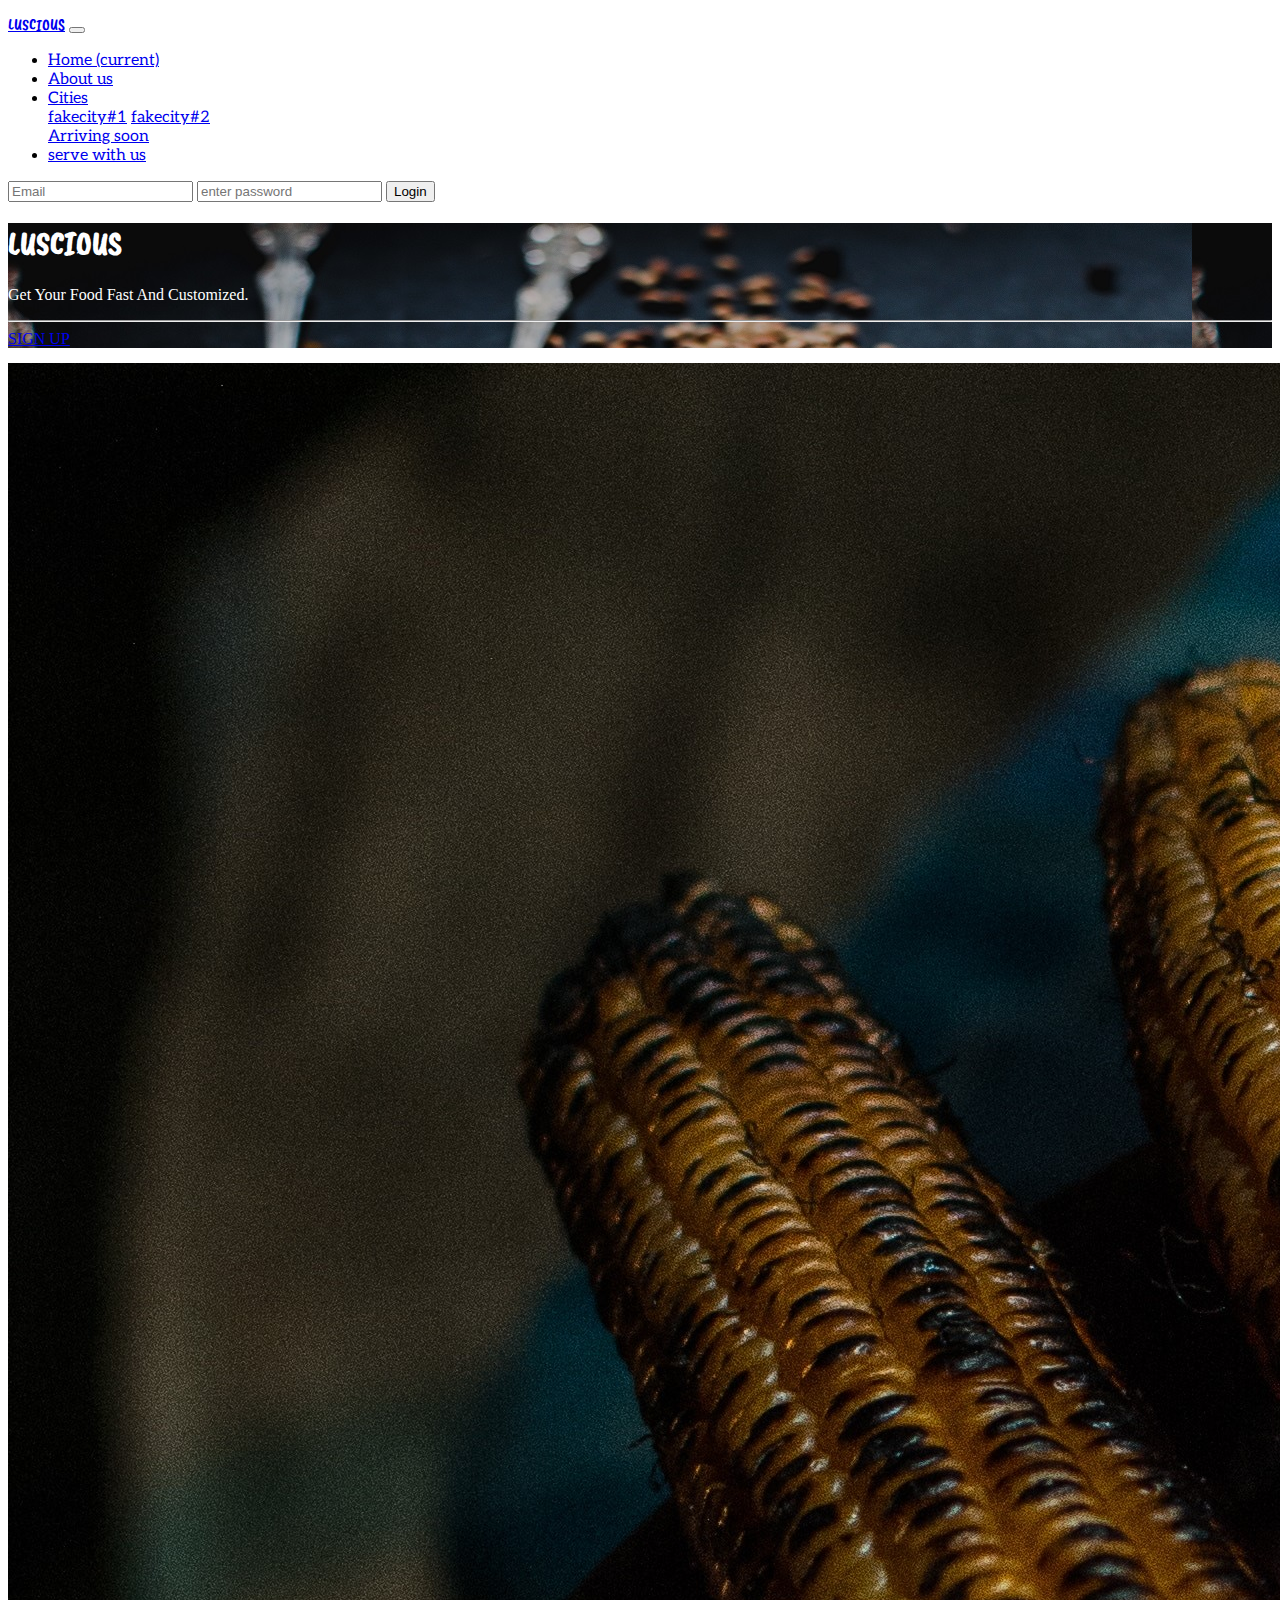
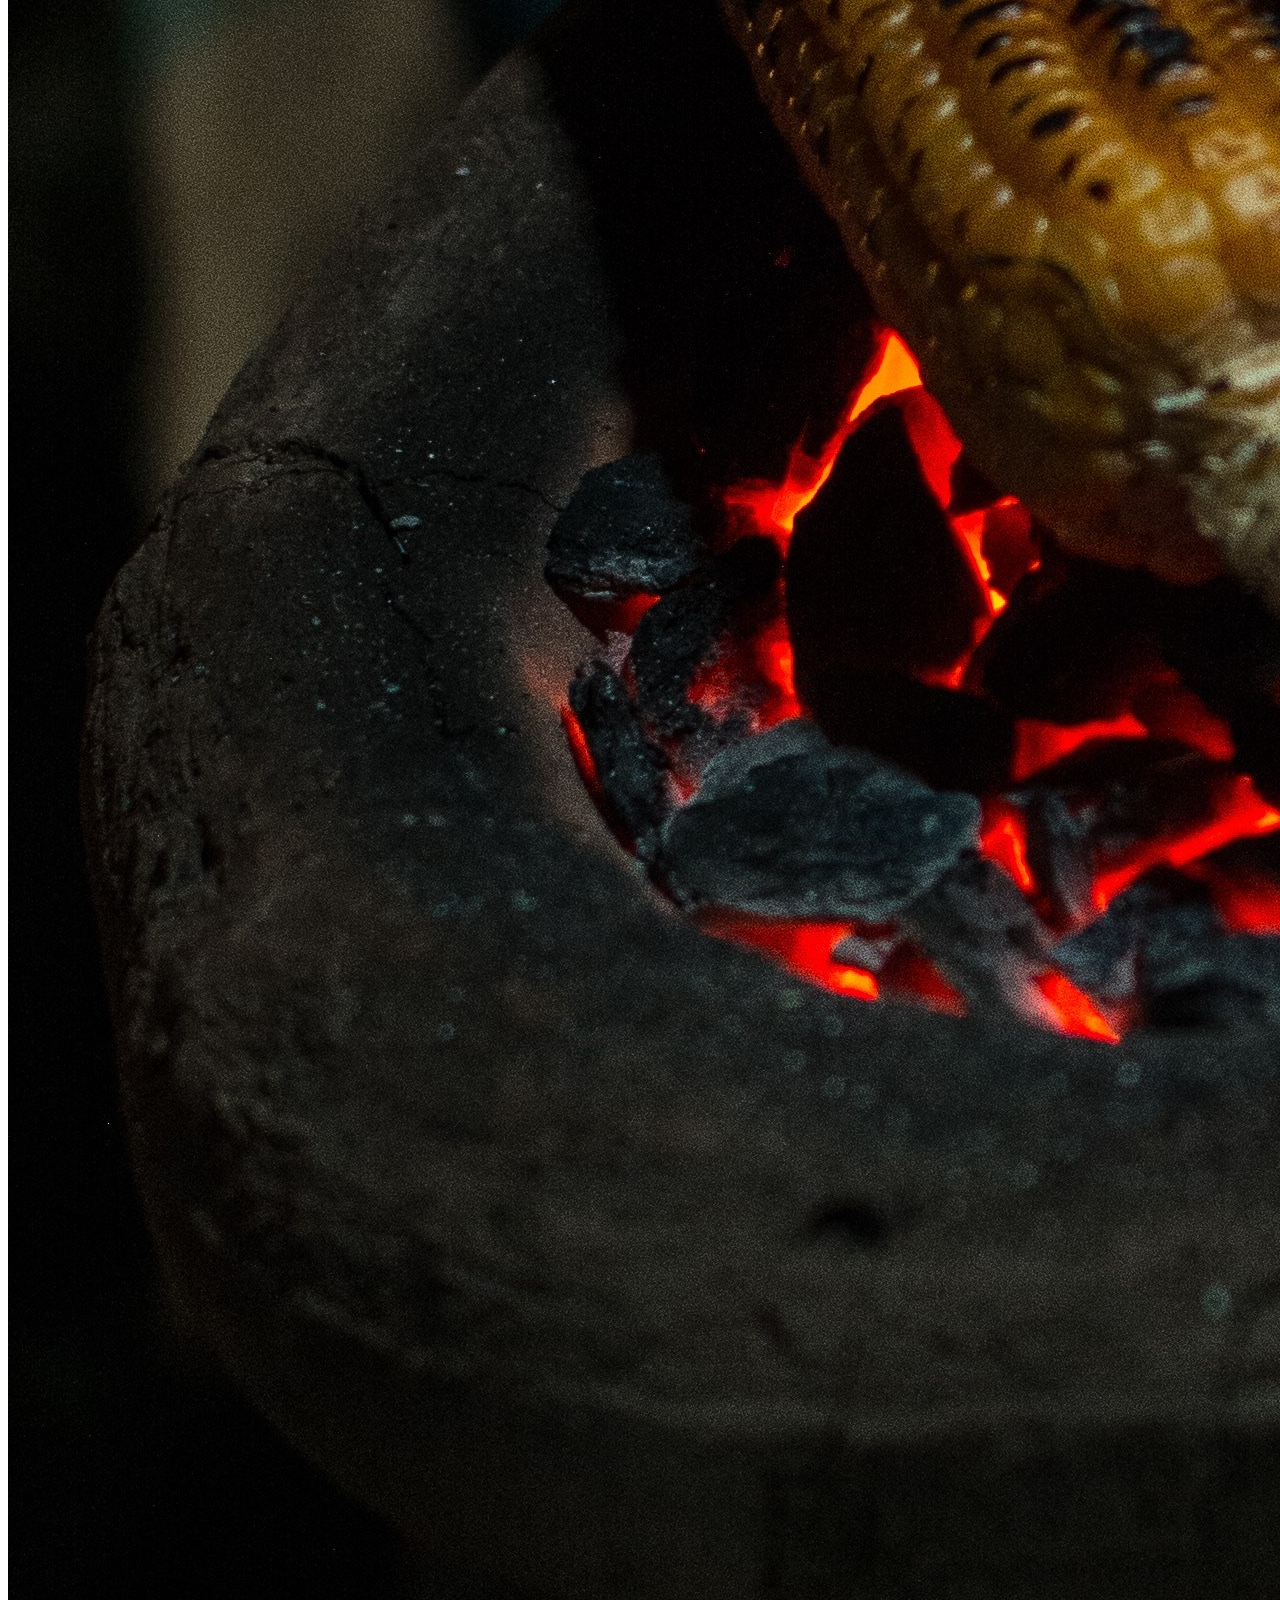
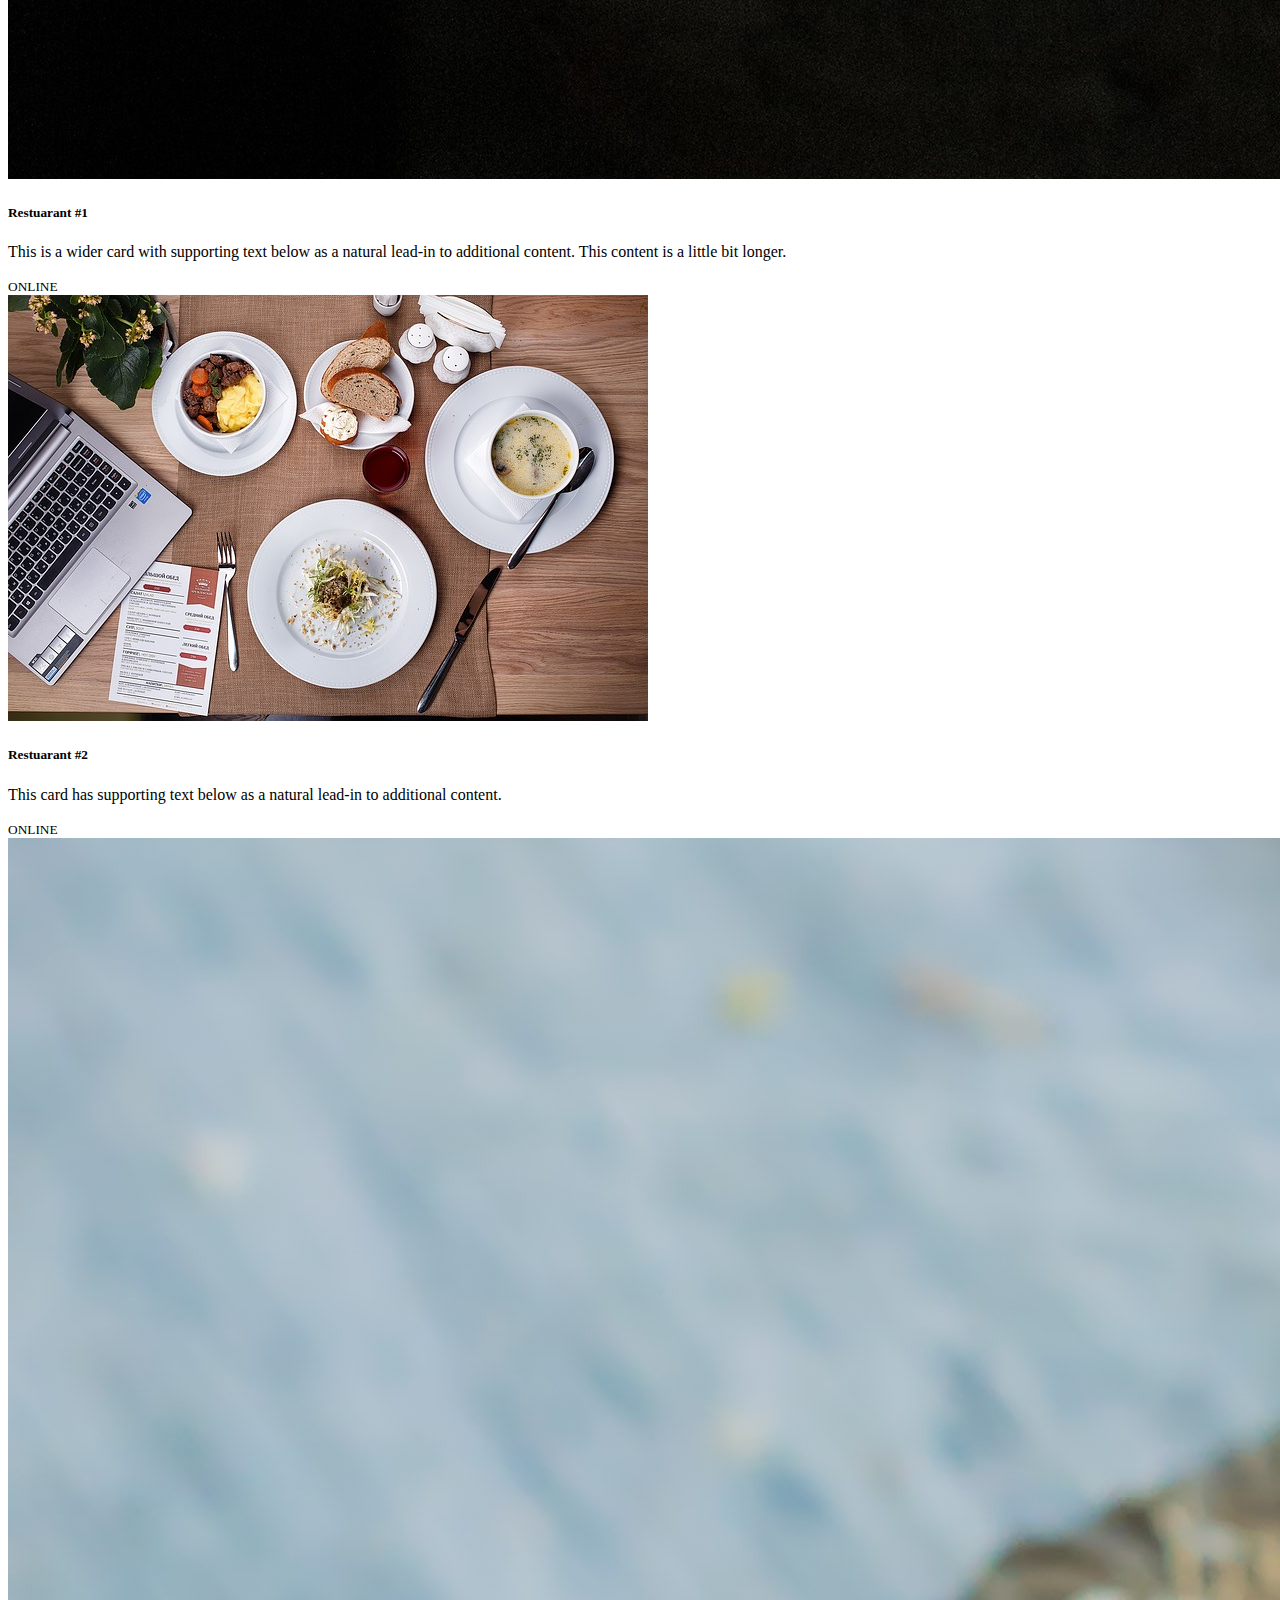
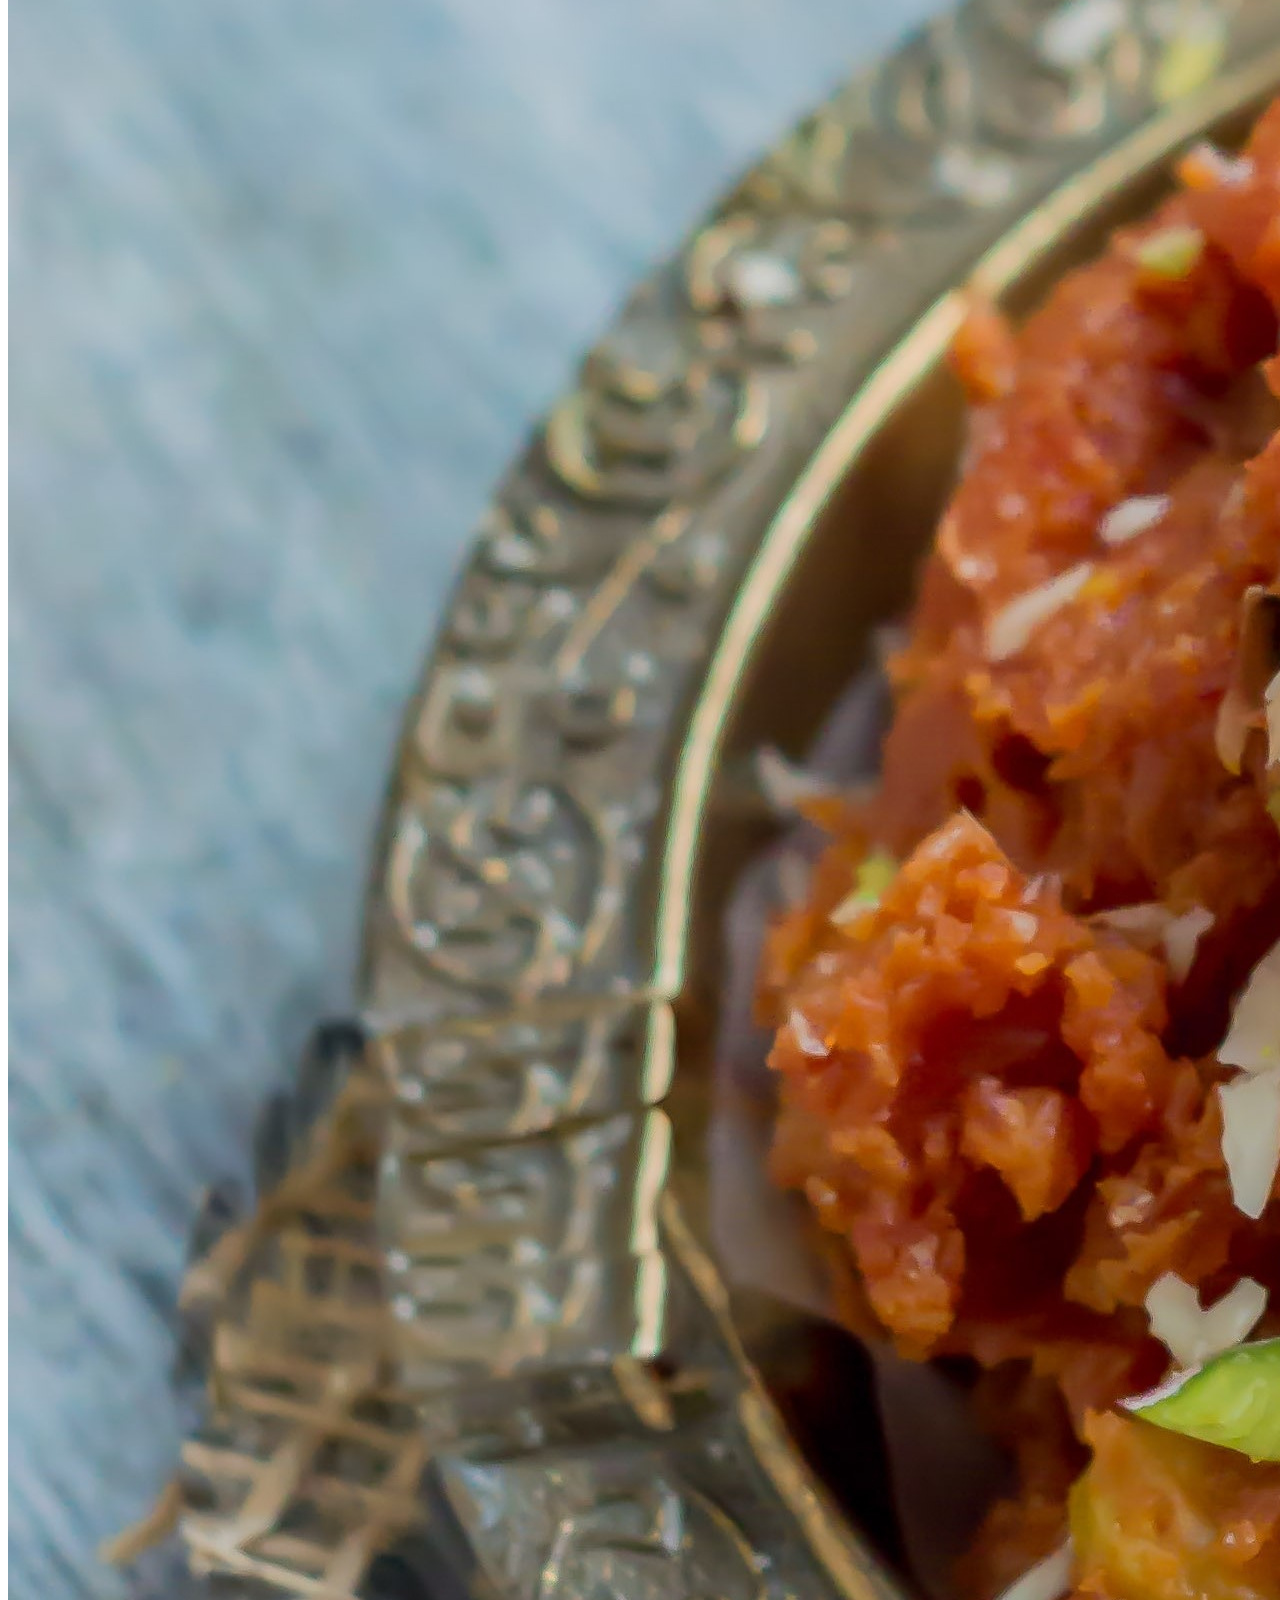
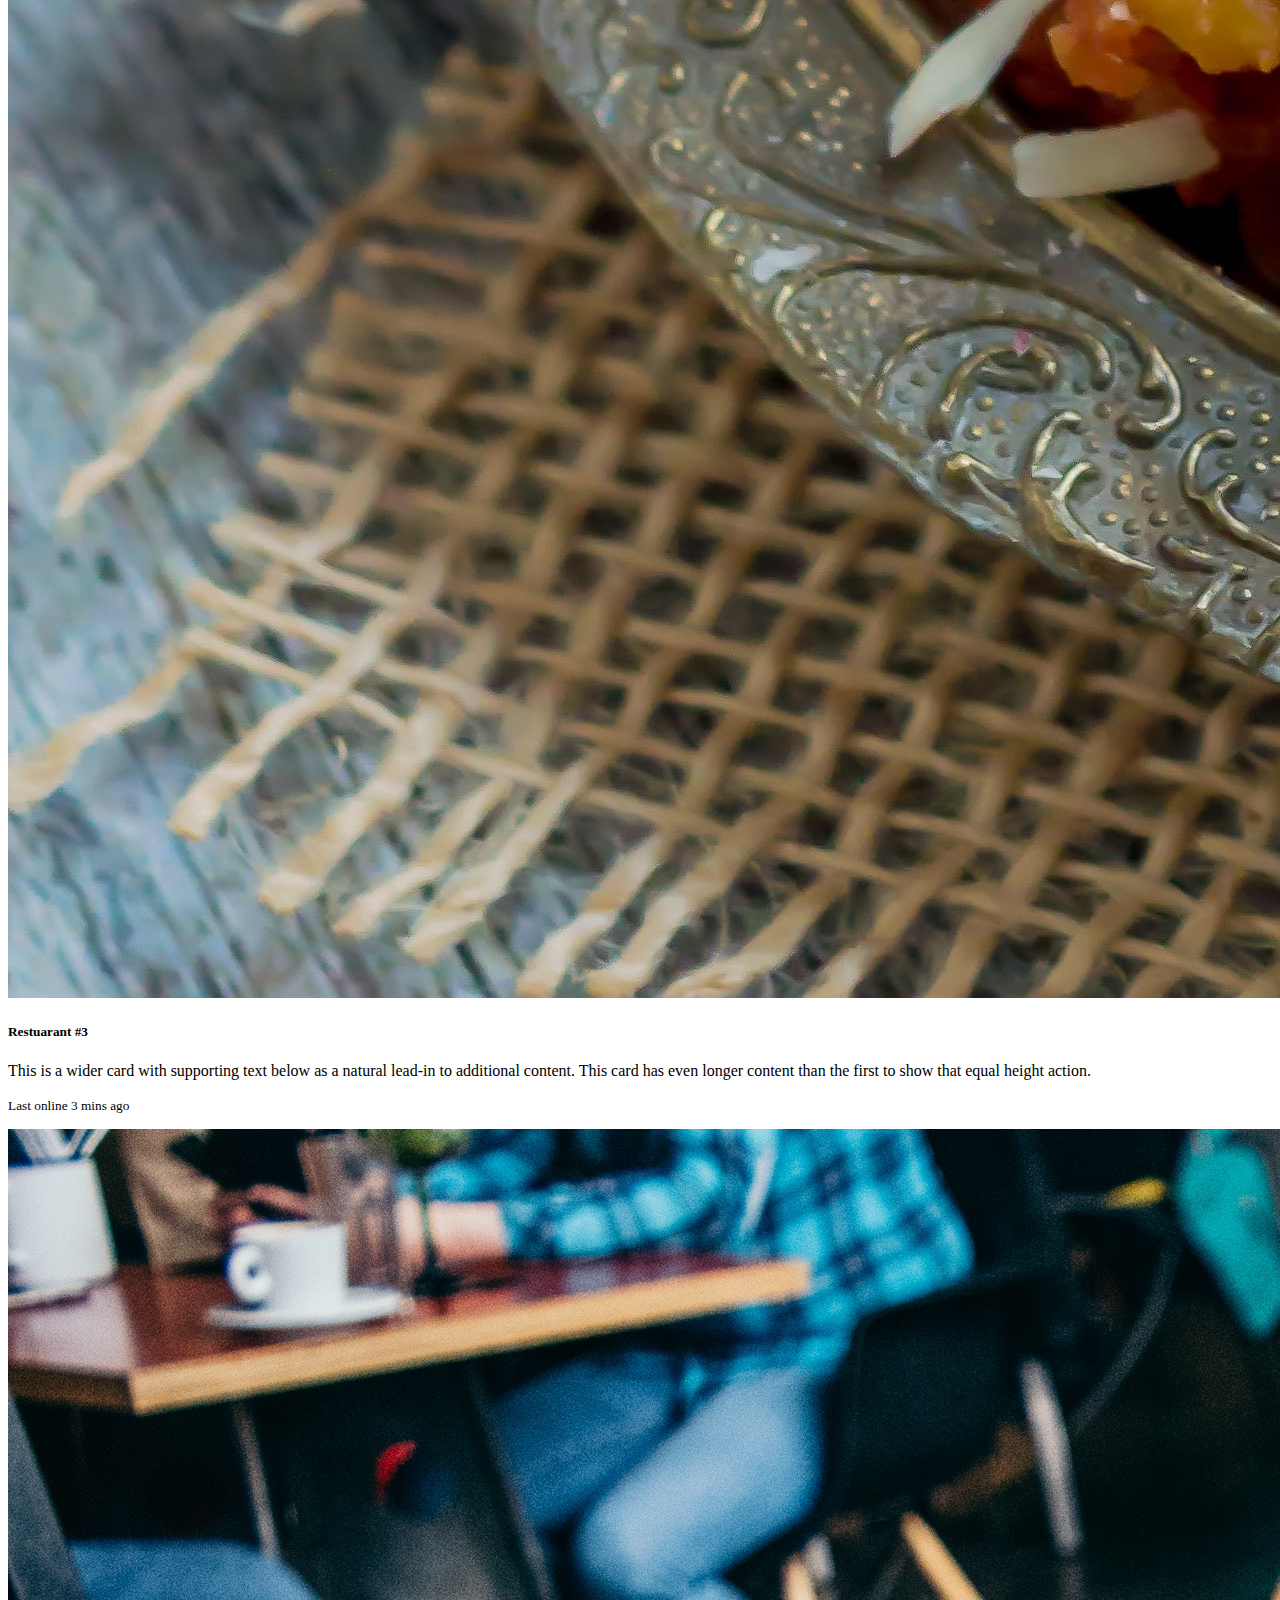
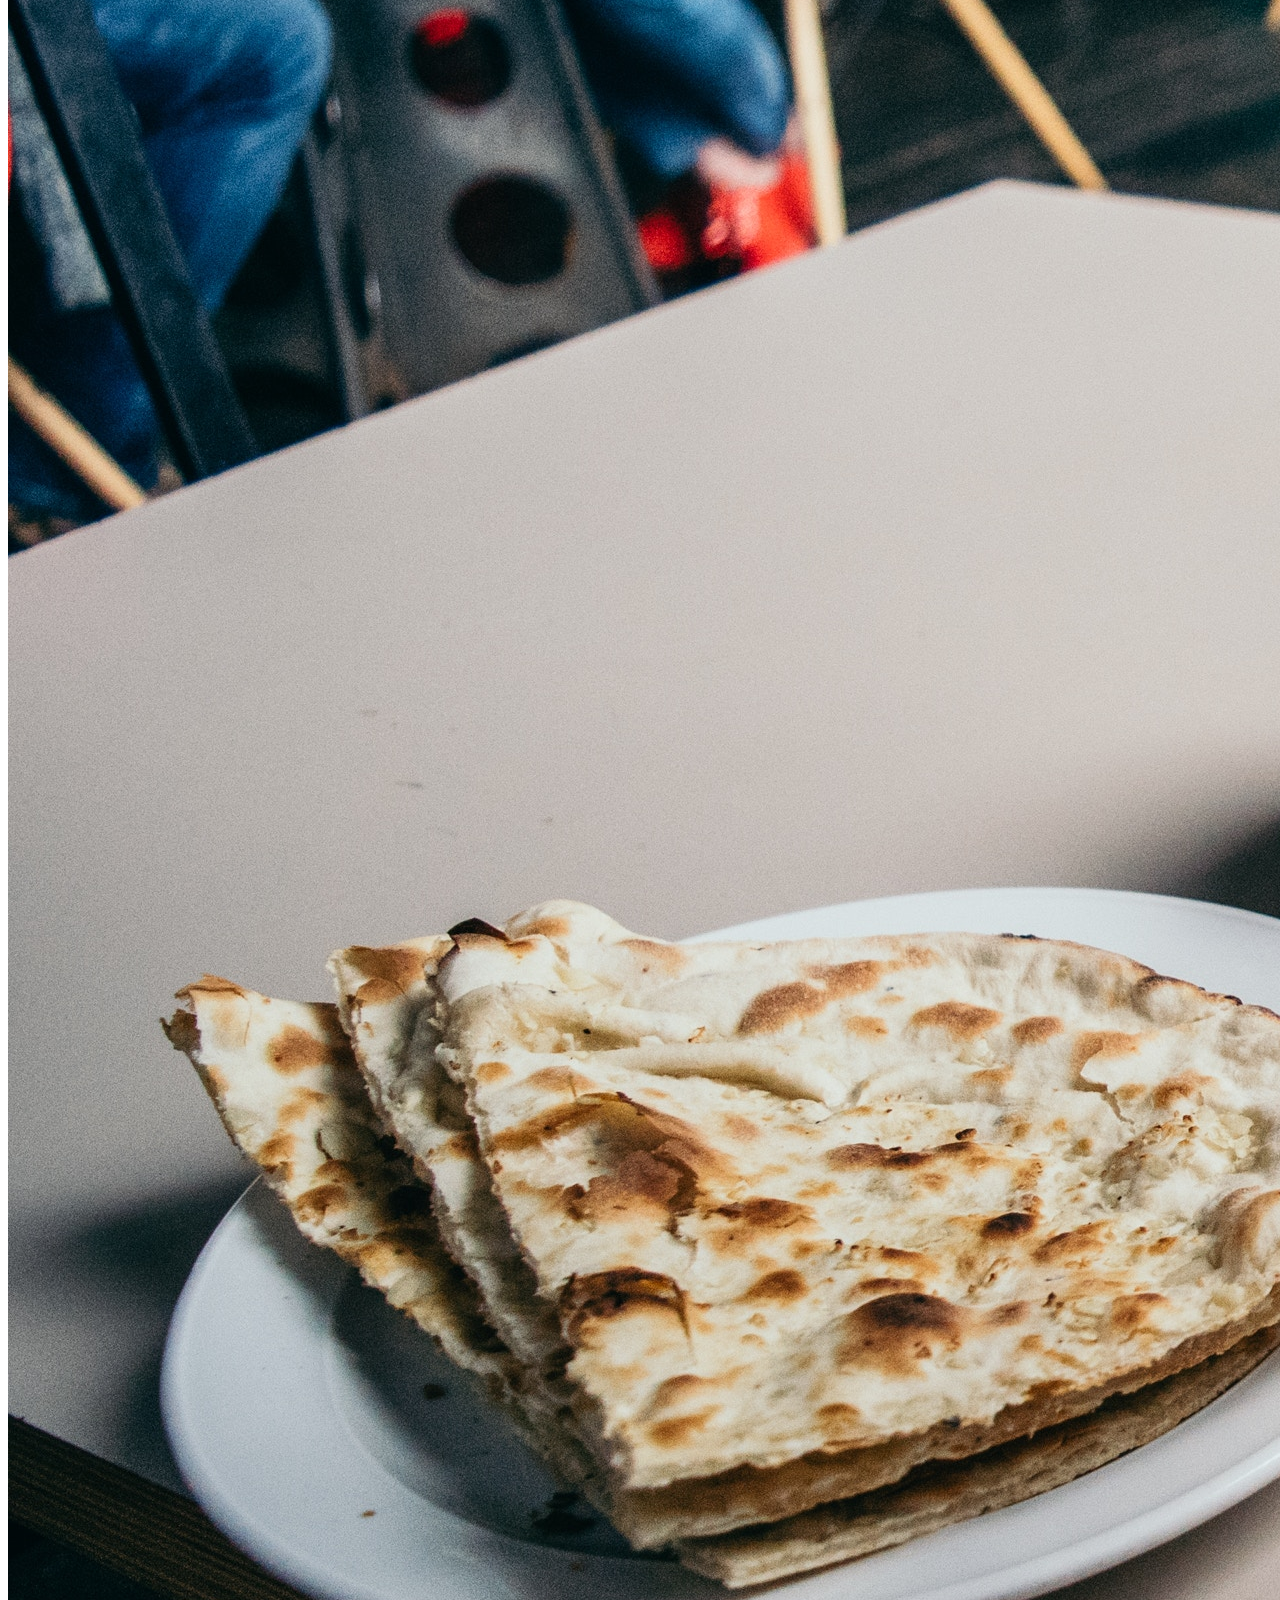
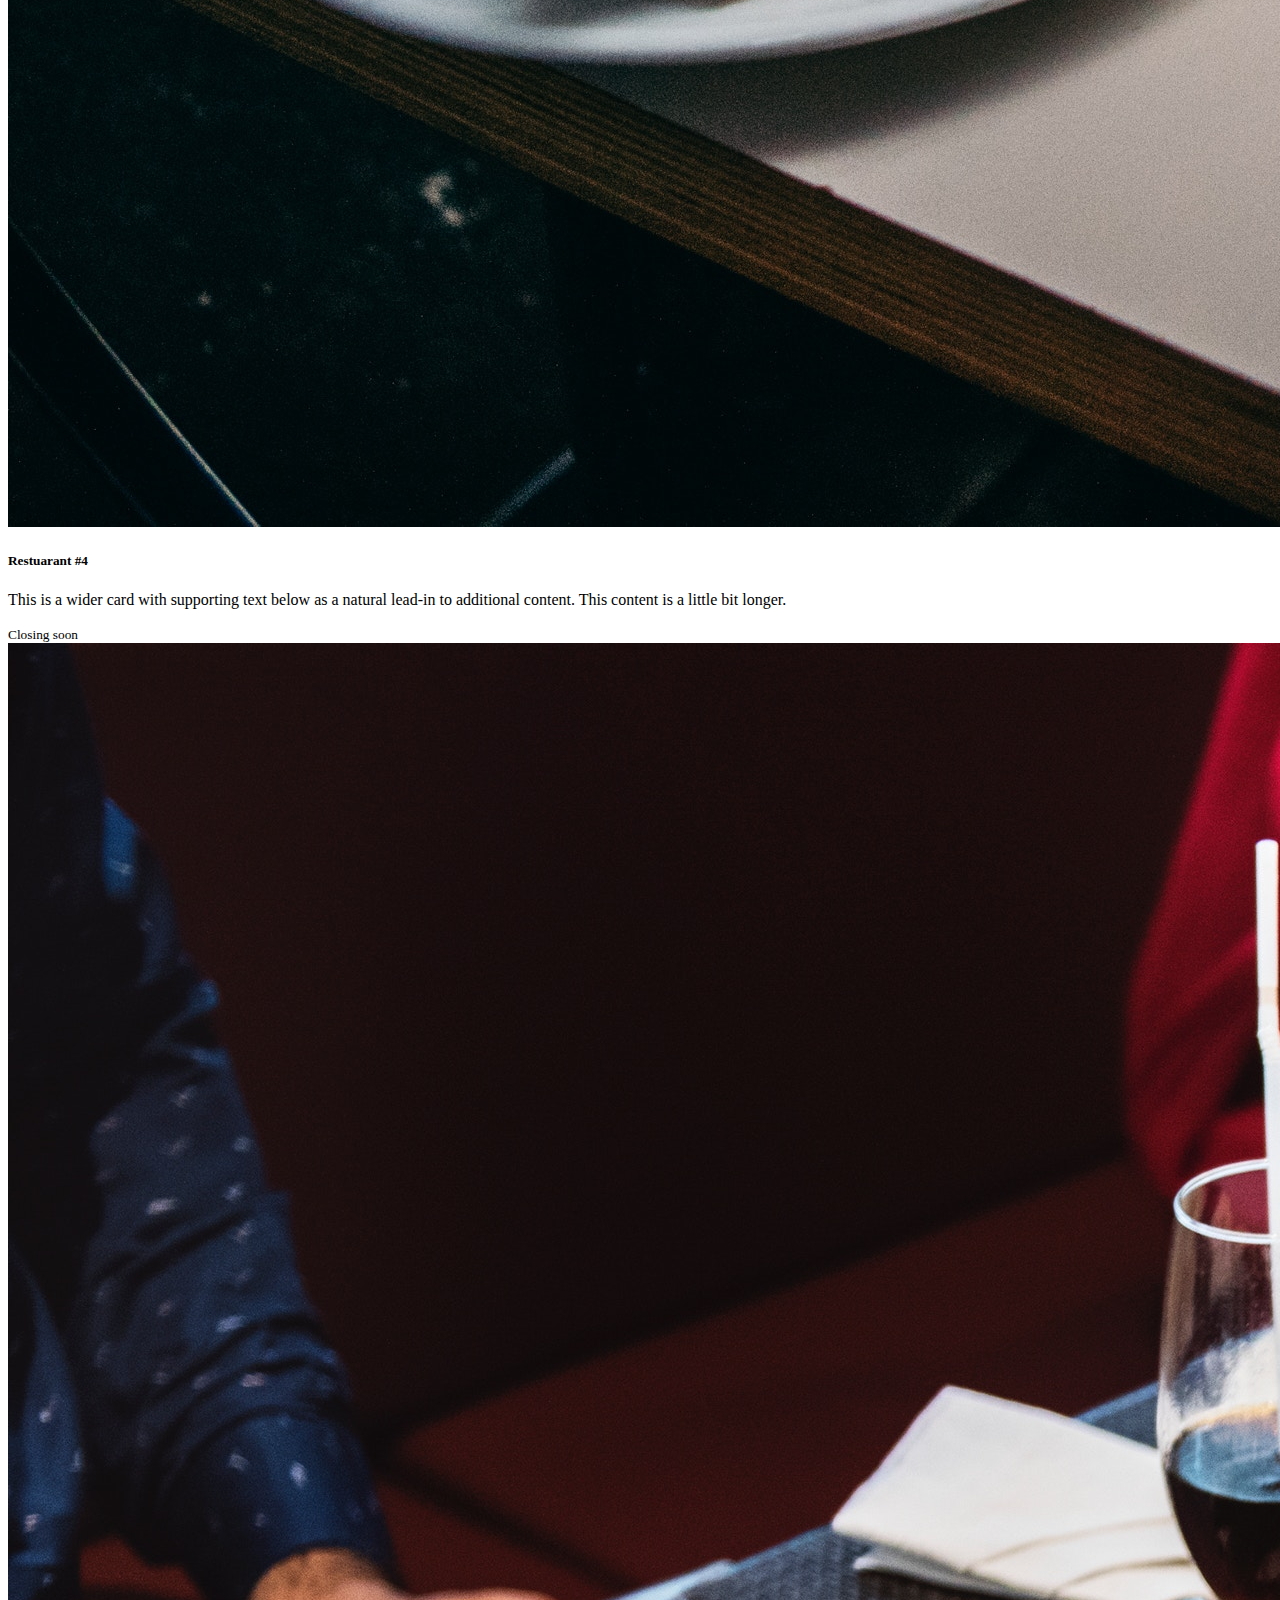
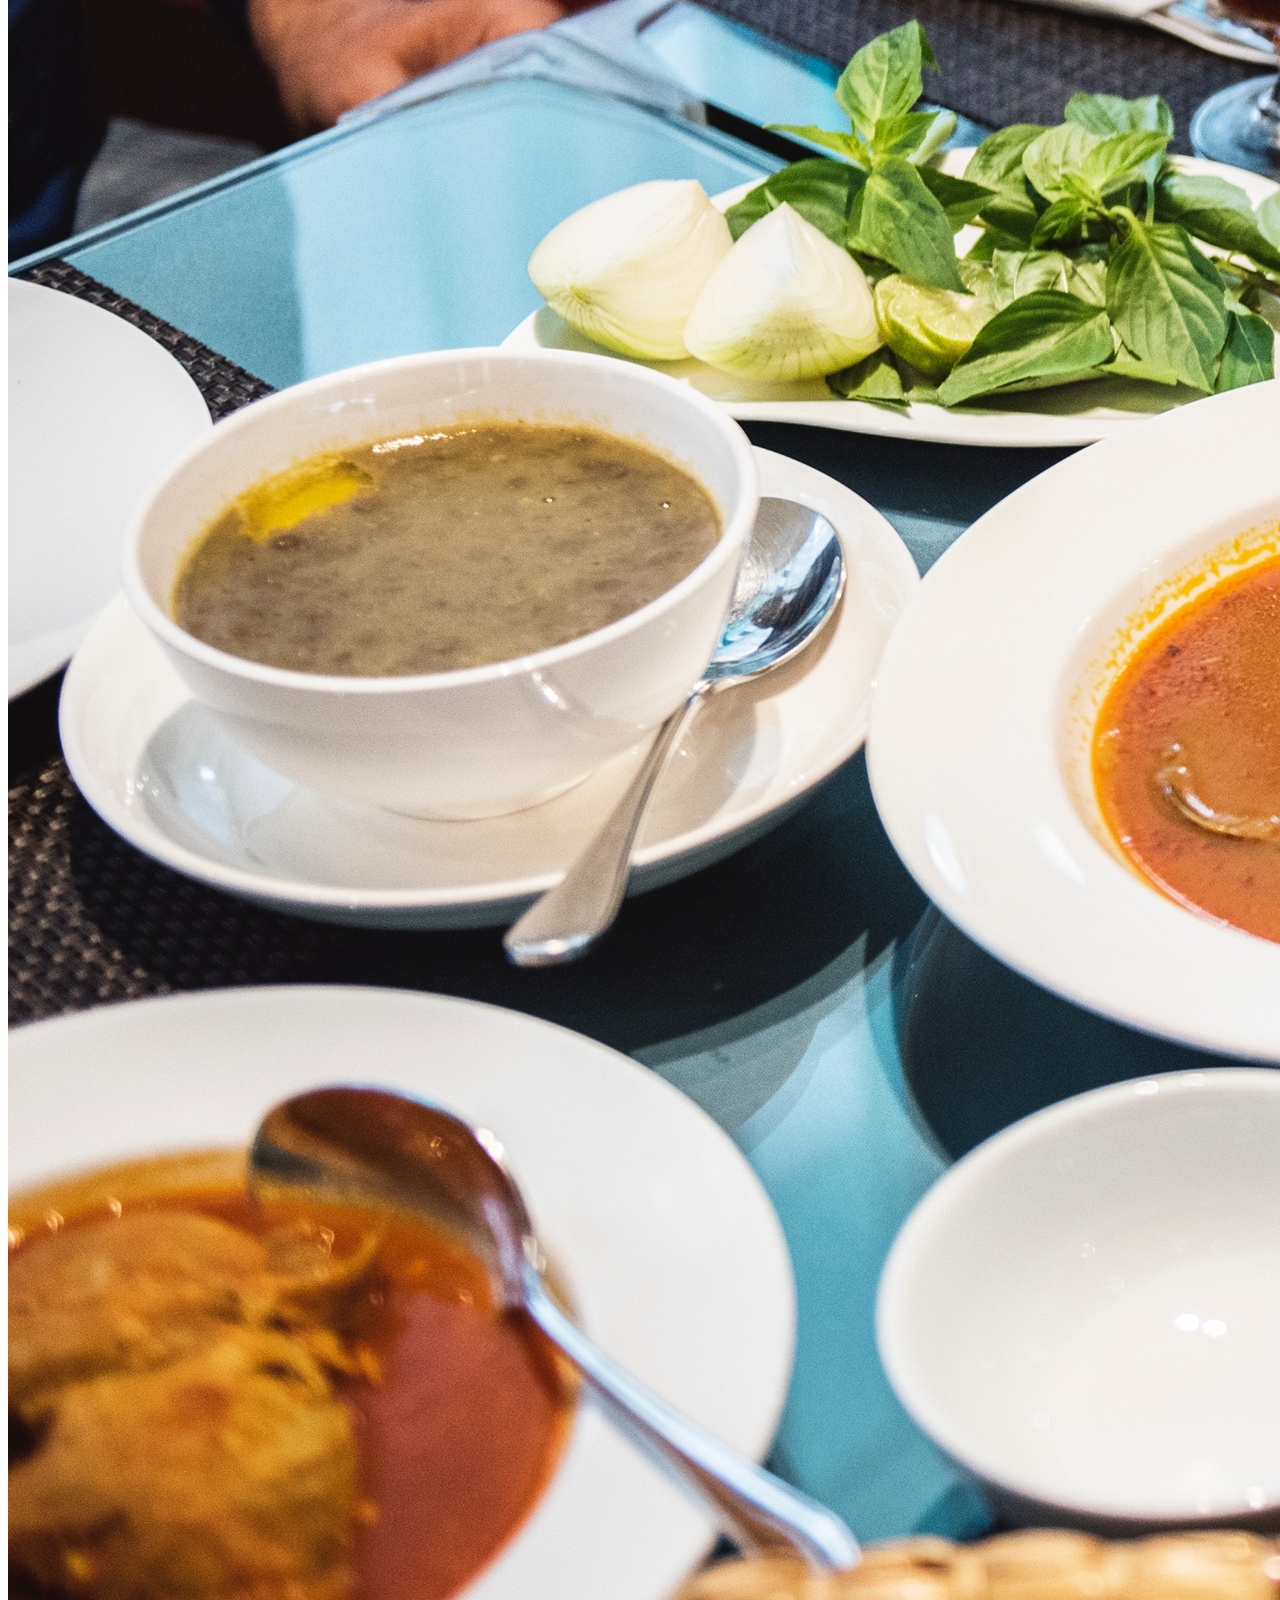
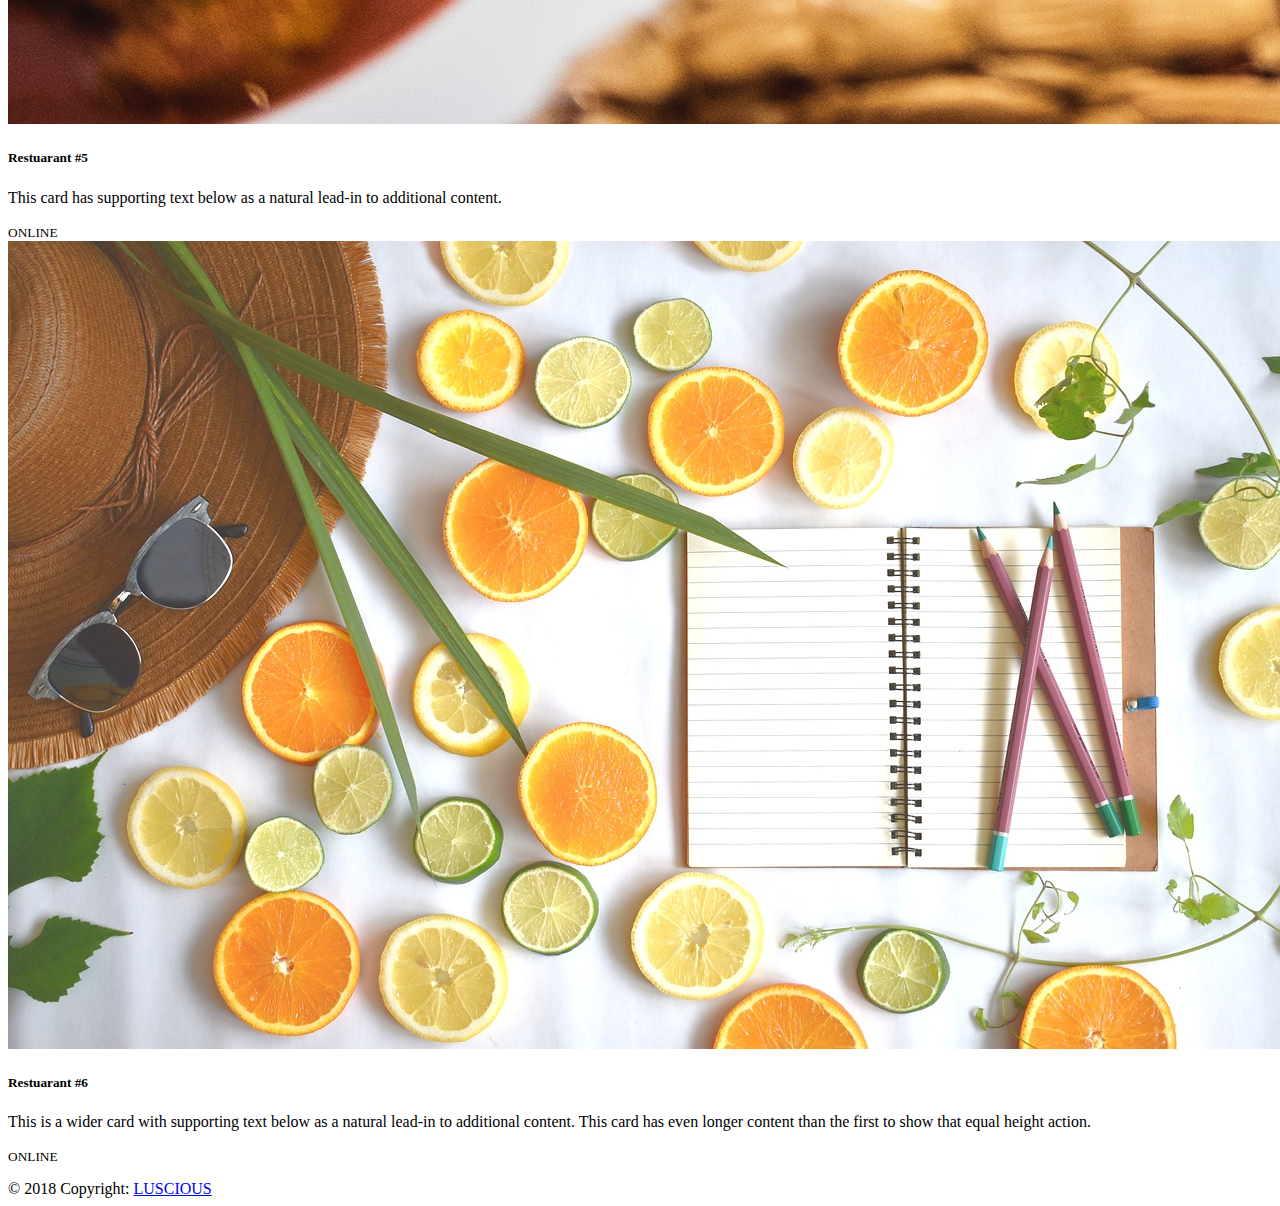
<file: index.html>
<!DOCTYPE html>
<html lang="en">
<head>
	<title>Luscious</title>
	 <meta charset="utf-8">
    <meta name="viewport" content="width=device-width, initial-scale=1, shrink-to-fit=no">
    <link href="https://fonts.googleapis.com/css?family=Caveat+Brush" rel="stylesheet">
    <link href="https://fonts.googleapis.com/css?family=Aleo" rel="stylesheet">
    <link rel="stylesheet" type="text/css" href="css1.css">
	<link rel="stylesheet" href="https://stackpath.bootstrapcdn.com/bootstrap/4.2.1/css/bootstrap.min.css" integrity="sha384-GJzZqFGwb1QTTN6wy59ffF1BuGJpLSa9DkKMp0DgiMDm4iYMj70gZWKYbI706tWS" crossorigin="anonymous">




</head>
<body>
	<div class="container">
		<nav class="navbar  fixed-top navbar-expand-lg navbar-dark bg-dark">
  <a class="navbar-brand" href="#">LUSCIOUS</a>
  <button class="navbar-toggler" type="button" data-toggle="collapse" data-target="#navbarSupportedContent" aria-controls="navbarSupportedContent" aria-expanded="false" aria-label="Toggle navigation">
    <span class="navbar-toggler-icon"></span>
  </button>

  <div class="collapse navbar-collapse" id="navbarSupportedContent">
    <ul class="navbar-nav mr-auto">
      <li class="nav-item active">
        <a class="nav-link" href="#">Home <span class="sr-only">(current)</span></a>
      </li>
      <li class="nav-item">
        <a class="nav-link" href="#">About us</a>
      </li>
      <li class="nav-item dropdown">
        <a class="nav-link dropdown-toggle" href="#" id="navbarDropdown" role="button" data-toggle="dropdown" aria-haspopup="true" aria-expanded="false">
          Cities
        </a>
        <div class="dropdown-menu" aria-labelledby="navbarDropdown">
          <a class="dropdown-item" href="#">fakecity#1</a>
          <a class="dropdown-item" href="#">fakecity#2</a>
          <div class="dropdown-divider"></div>
          <a class="dropdown-item" href="#">Arriving soon</a>
        </div>
      </li>
      <li class="nav-item">
        <a class="nav-link " href="#" >serve with us</a>
      </li>
    </ul>
    <form class="form-inline my-2 my-lg-0">
      <input class="form-control mr-sm-2" type="email" placeholder="Email" aria-label="Search">
      <input class="form-control mr-sm-2" type="password" placeholder="enter password" aria-label="Search">
      <button class="btn btn-outline-success my-2 my-sm-0" type="submit">Login</button>
    </form>
  </div>
</nav>
</div>

<div class="container">
<div class="jumbotron" >
  <h1 class="display-4">LUSCIOUS</h1>
  <p class="lead">Get Your Food Fast And Customized.</p>
  <hr class="my-4">
 
  <a class="btn btn-primary btn-lg" href="abc.html" role="button">SIGN UP</a>
</div>
</div>

<div class="container">
<div class="card-group">
  <div class="card">
    <img src="images/card1.jpg" class="card-img-top" alt="...">
    <div class="card-body">
      <h5 class="card-title">Restuarant #1</h5>
      <p class="card-text">This is a wider card with supporting text below as a natural lead-in to additional content. This content is a little bit longer.</p>
    </div>
    <div class="card-footer">
      <small class="text-muted">ONLINE</small>
    </div>
  </div>
  <div class="card">
    <img src="images/card2.jpg" class="card-img-top" alt="...">
    <div class="card-body">
      <h5 class="card-title">Restuarant #2</h5>
      <p class="card-text">This card has supporting text below as a natural lead-in to additional content.</p>
    </div>
    <div class="card-footer">
      <small class="text-muted">ONLINE</small>
    </div>
  </div>
  <div class="card">
    <img src="images/card3.jpg" class="card-img-top" alt="...">
    <div class="card-body">
      <h5 class="card-title">Restuarant #3</h5>
      <p class="card-text">This is a wider card with supporting text below as a natural lead-in to additional content. This card has even longer content than the first to show that equal height action.</p>
    </div>
    <div class="card-footer">
      <small class="text-muted">Last online 3 mins ago</small>
    </div>
  </div>
</div>
</div>



<div class="container">
<div class="card-group">
  <div class="card">
    <img src="images/card4.jpg" class="card-img-top" alt="...">
    <div class="card-body">
      <h5 class="card-title">Restuarant #4</h5>
      <p class="card-text">This is a wider card with supporting text below as a natural lead-in to additional content. This content is a little bit longer.</p>
    </div>
    <div class="card-footer">
      <small class="text-muted">Closing soon</small>
    </div>
  </div>
  <div class="card">
    <img src="images/card5.jpg" class="card-img-top" alt="...">
    <div class="card-body">
      <h5 class="card-title">Restuarant #5</h5>
      <p class="card-text">This card has supporting text below as a natural lead-in to additional content.</p>
    </div>
    <div class="card-footer">
      <small class="text-muted">ONLINE</small>
    </div>
  </div>
  <div class="card">
    <img src="images/card6.jpg" class="card-img-top" alt="...">
    <div class="card-body">
      <h5 class="card-title">Restuarant #6</h5>
      <p class="card-text">This is a wider card with supporting text below as a natural lead-in to additional content. This card has even longer content than the first to show that equal height action.</p>
    </div>
    <div class="card-footer">
      <small class="text-muted">ONLINE</small>
    </div>
  </div>
</div>
</div>

<div class="container">
<footer class="page-footer font-small special-color-dark pt-4">


    <div class="footer-copyright text-center py-3">© 2018 Copyright:
      <a href="#"> LUSCIOUS</a>
    </div>
  

  </footer>
 </div>

<script src="https://stackpath.bootstrapcdn.com/bootstrap/4.2.1/js/bootstrap.min.js" integrity="sha384-B0UglyR+jN6CkvvICOB2joaf5I4l3gm9GU6Hc1og6Ls7i6U/mkkaduKaBhlAXv9k" crossorigin="anonymous"></script>
</body>
</html>
</file>
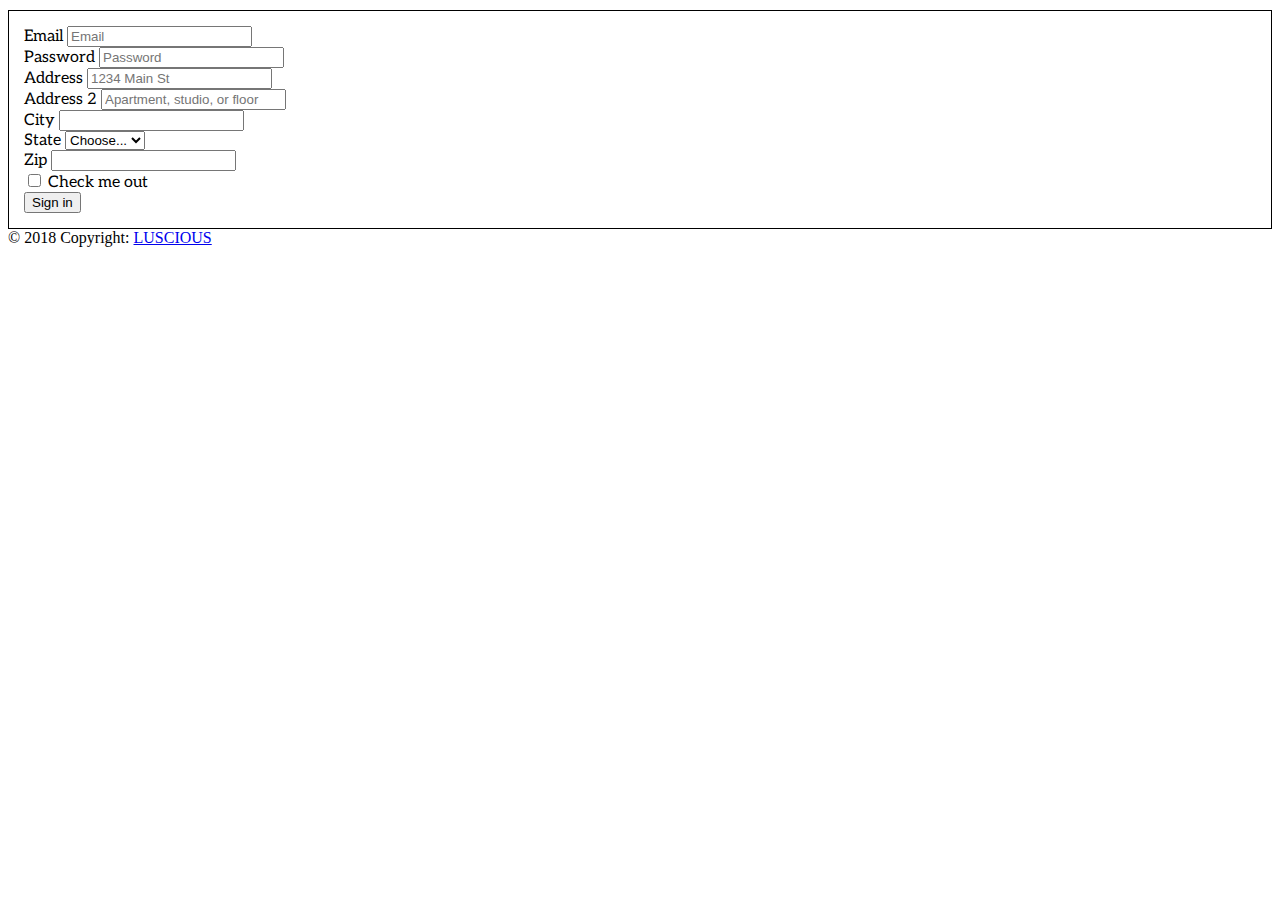
<file: abc.html>
<!DOCTYPE html>
<html>
<head>
     <meta charset="utf-8">
    <meta name="viewport" content="width=device-width, initial-scale=1, shrink-to-fit=no">

     <link href="https://fonts.googleapis.com/css?family=Aleo" rel="stylesheet">
    <link rel="stylesheet" type="text/css" href="css2.css">
    
  <link rel="stylesheet" href="https://stackpath.bootstrapcdn.com/bootstrap/4.2.1/css/bootstrap.min.css" integrity="sha384-GJzZqFGwb1QTTN6wy59ffF1BuGJpLSa9DkKMp0DgiMDm4iYMj70gZWKYbI706tWS" crossorigin="anonymous">
  
</head>
<body>
<form>
  <div class="container">
  <div class="form-row">
    <div class="form-group col-md-6">
      <label for="inputEmail4">Email</label>
      <input type="email" class="form-control" id="inputEmail4" placeholder="Email">
    </div>
    <div class="form-group col-md-6">
      <label for="inputPassword4">Password</label>
      <input type="password" class="form-control" id="inputPassword4" placeholder="Password">
    </div>
  </div>
  <div class="form-group">
    <label for="inputAddress">Address</label>
    <input type="text" class="form-control" id="inputAddress" placeholder="1234 Main St">
  </div>
  <div class="form-group">
    <label for="inputAddress2">Address 2</label>
    <input type="text" class="form-control" id="inputAddress2" placeholder="Apartment, studio, or floor">
  </div>
  <div class="form-row">
    <div class="form-group col-md-6">
      <label for="inputCity">City</label>
      <input type="text" class="form-control" id="inputCity">
    </div>
    <div class="form-group col-md-4">
      <label for="inputState">State</label>
      <select id="inputState" class="form-control">
        <option selected>Choose...</option>
        <option>...</option>
      </select>
    </div>
    <div class="form-group col-md-2">
      <label for="inputZip">Zip</label>
      <input type="text" class="form-control" id="inputZip">
    </div>
  </div>
  <div class="form-group">
    <div class="form-check">
      <input class="form-check-input" type="checkbox" id="gridCheck">
      <label class="form-check-label" for="gridCheck">
        Check me out
      </label>
    </div>
  </div>
  <button type="submit" class="btn btn-primary">Sign in</button>
</form>

</div>
 


<footer class="page-footer font-small special-color-dark pt-4">


    <div class="footer-copyright text-center py-3">© 2018 Copyright:
      <a href="#"> LUSCIOUS</a>
    </div>
  

  </footer>


</body>
</html>
</file>
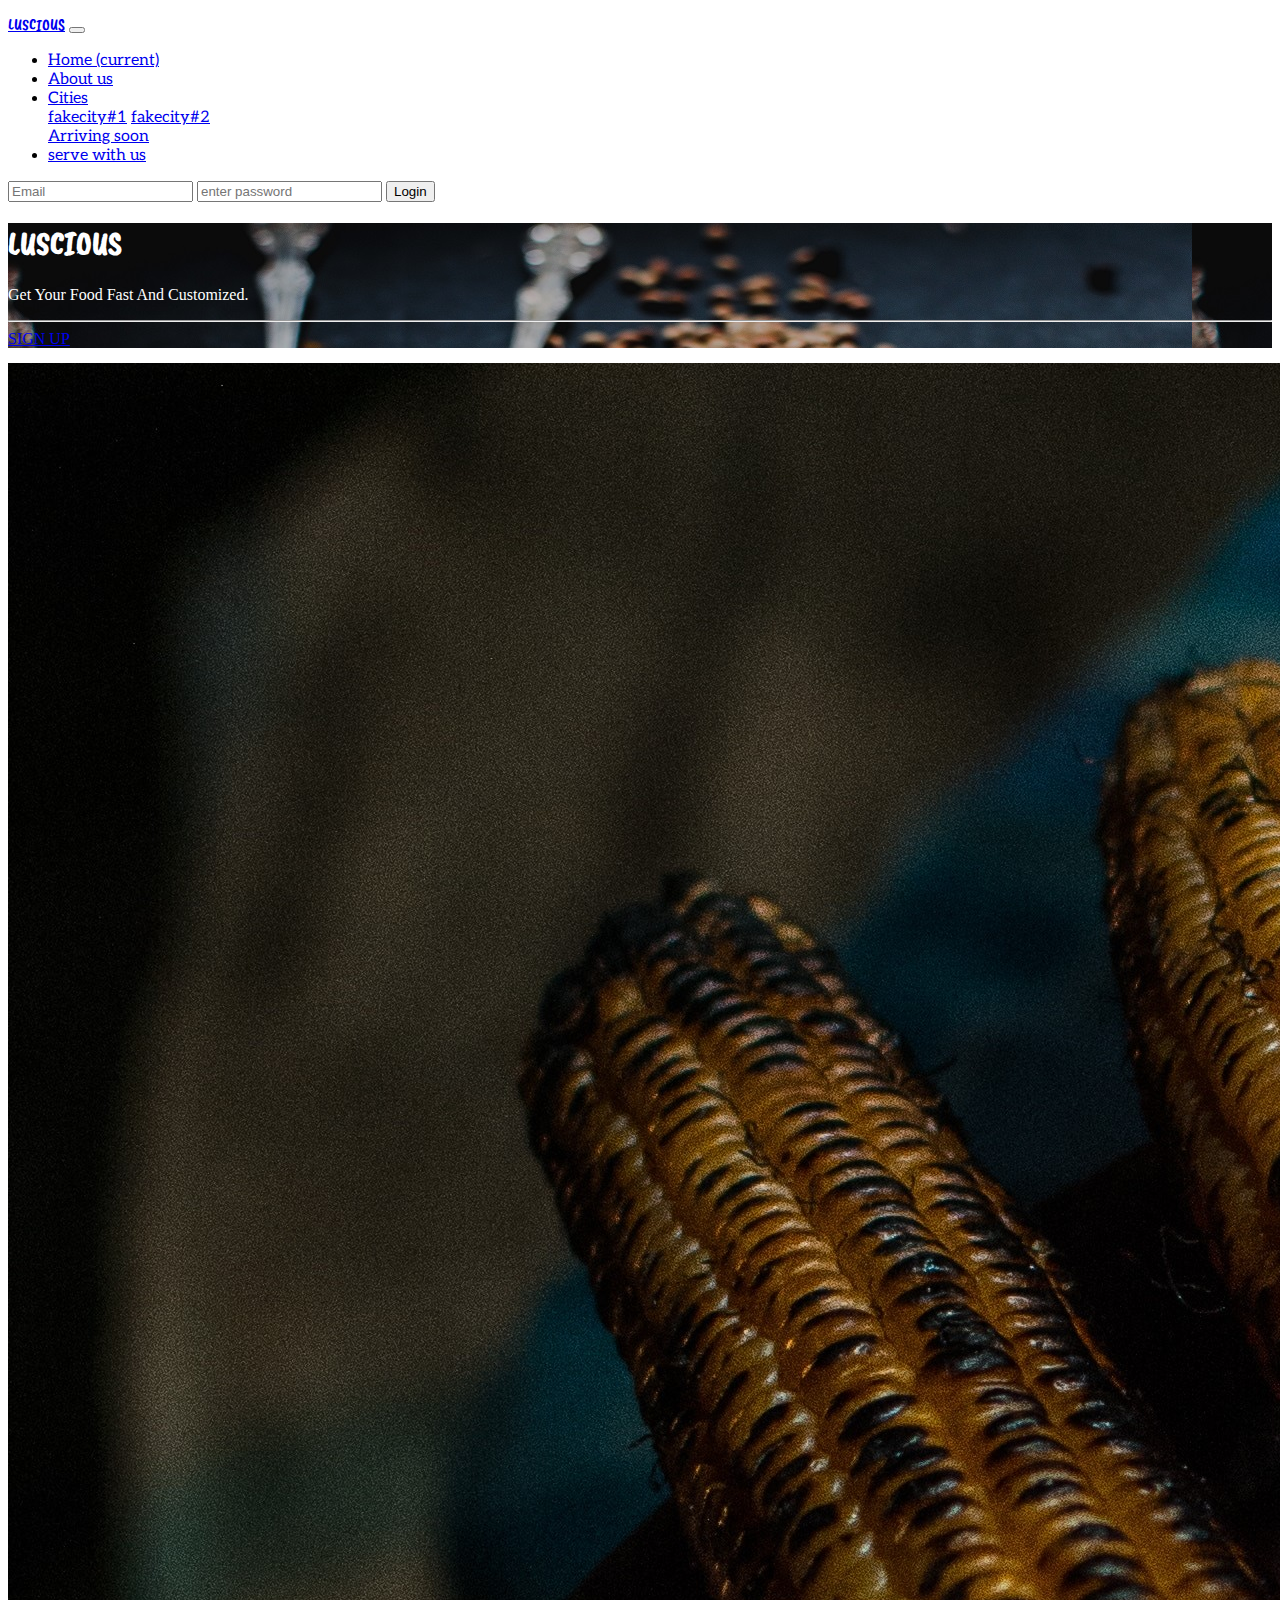
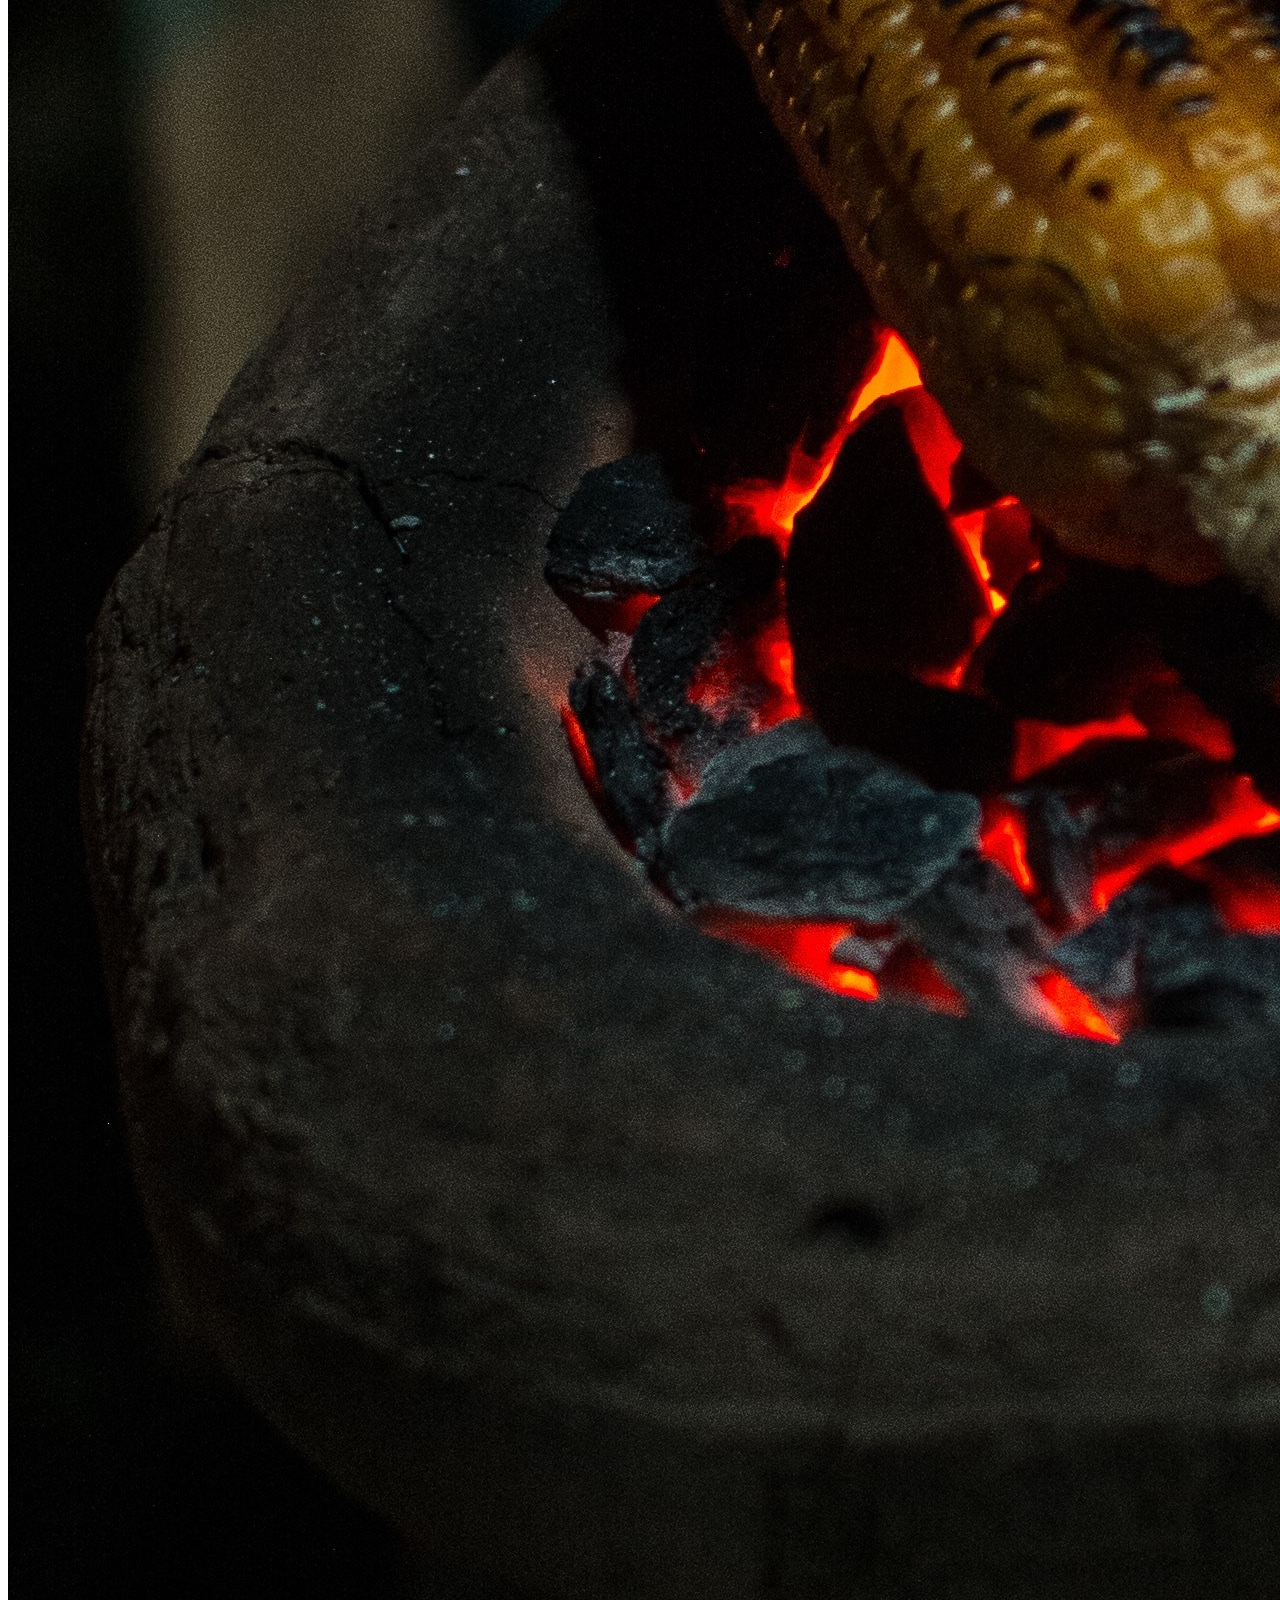
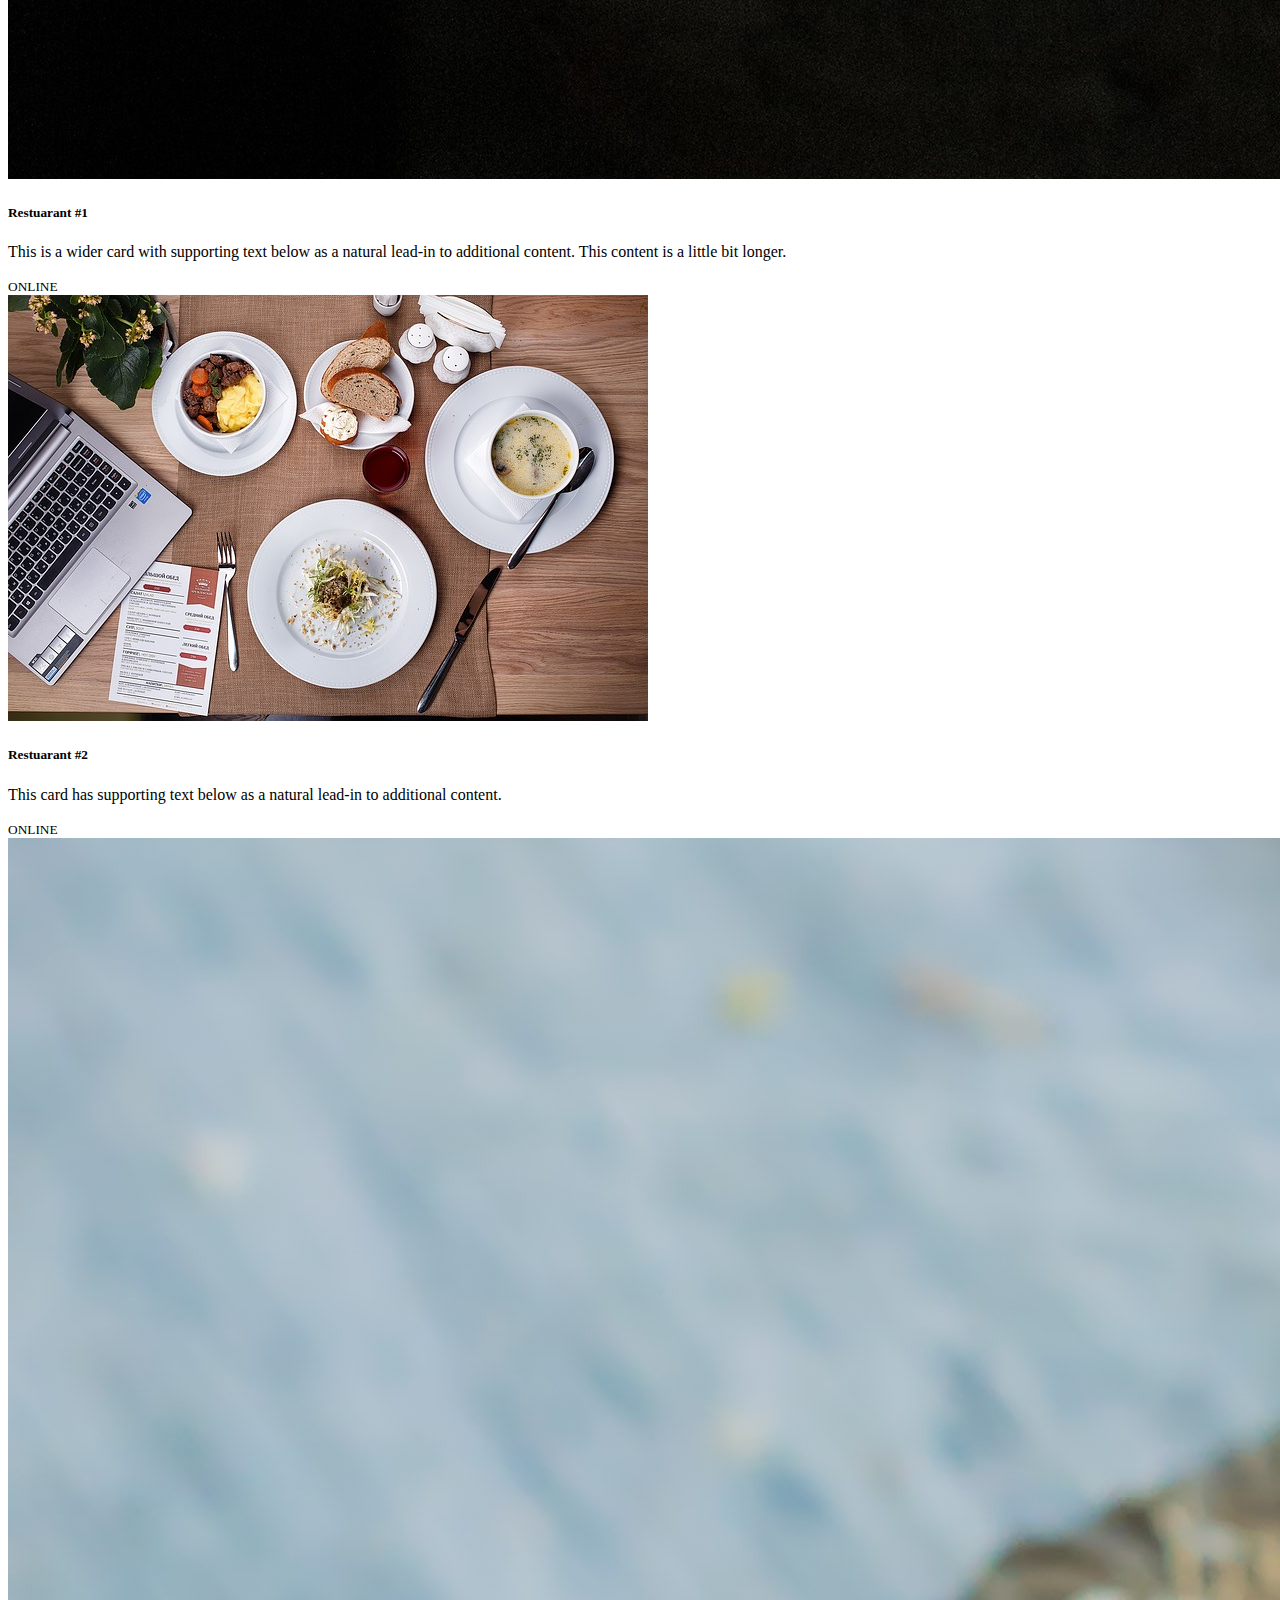
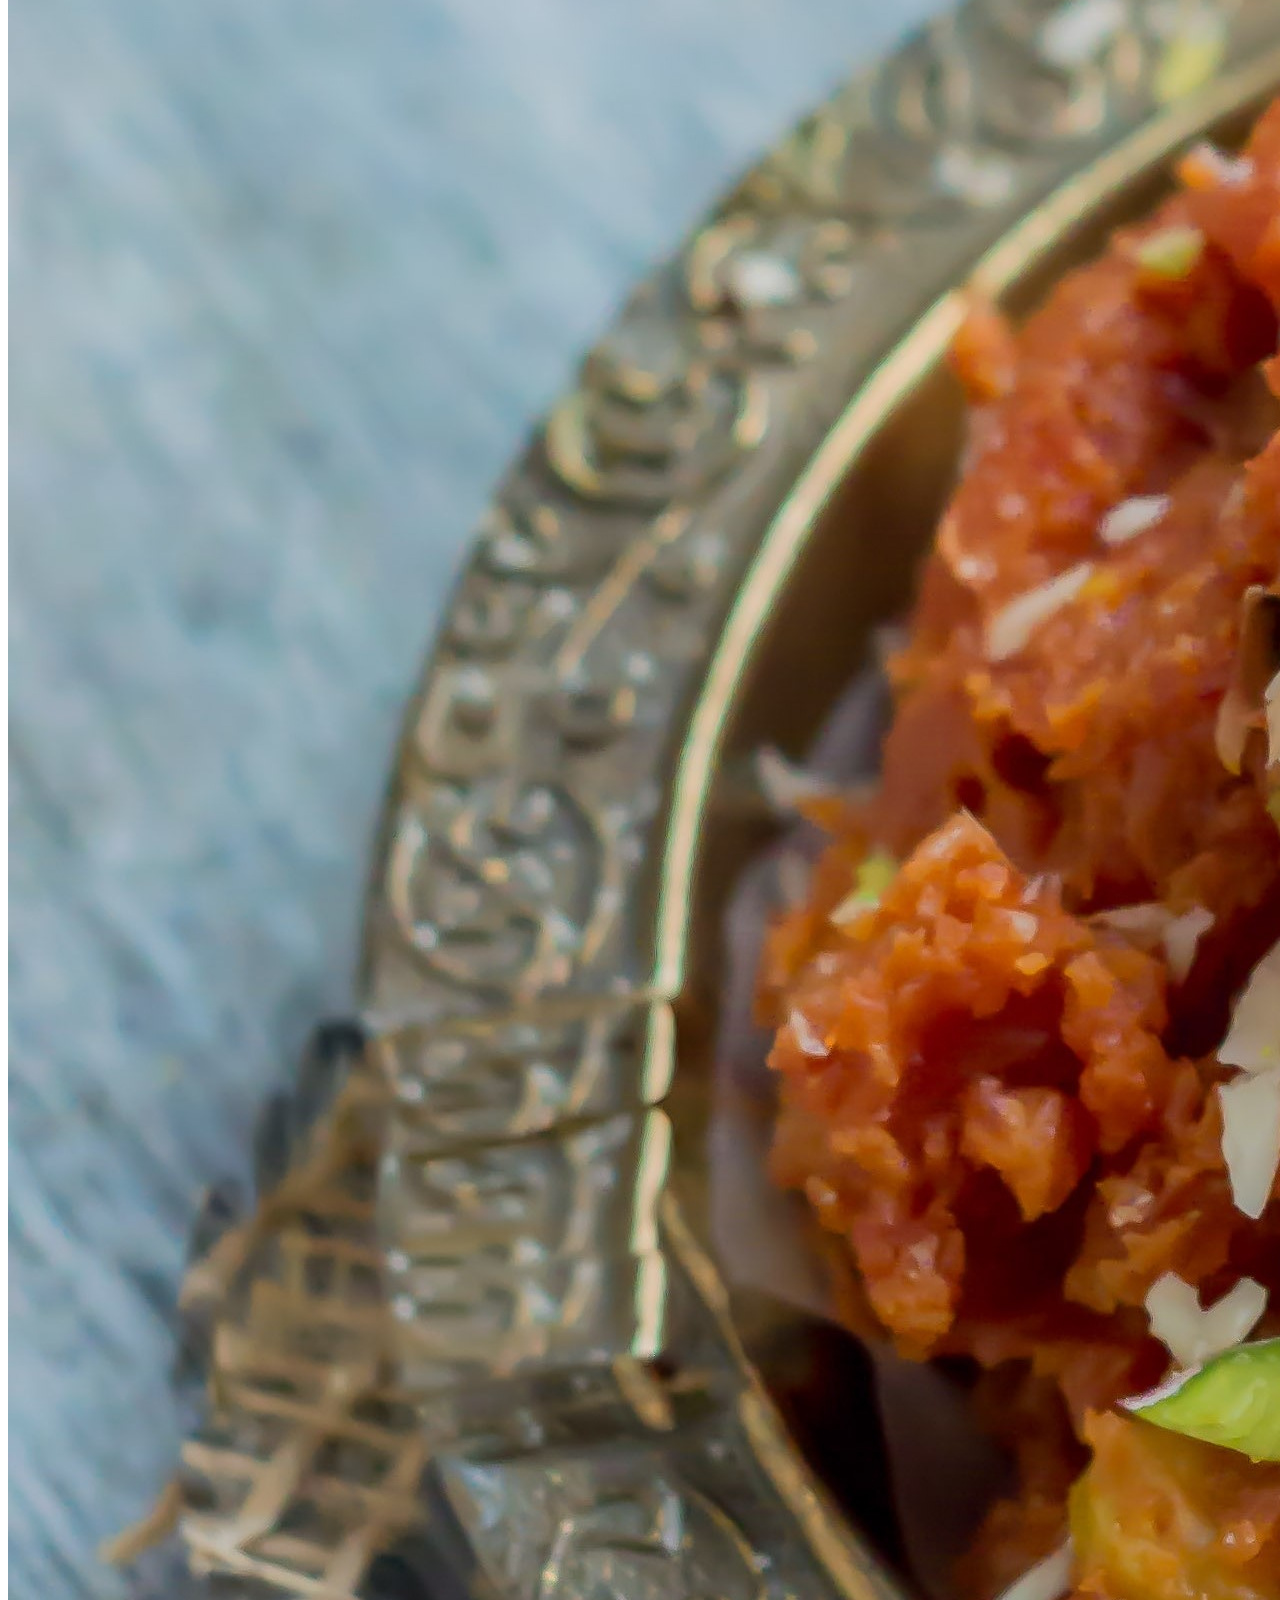
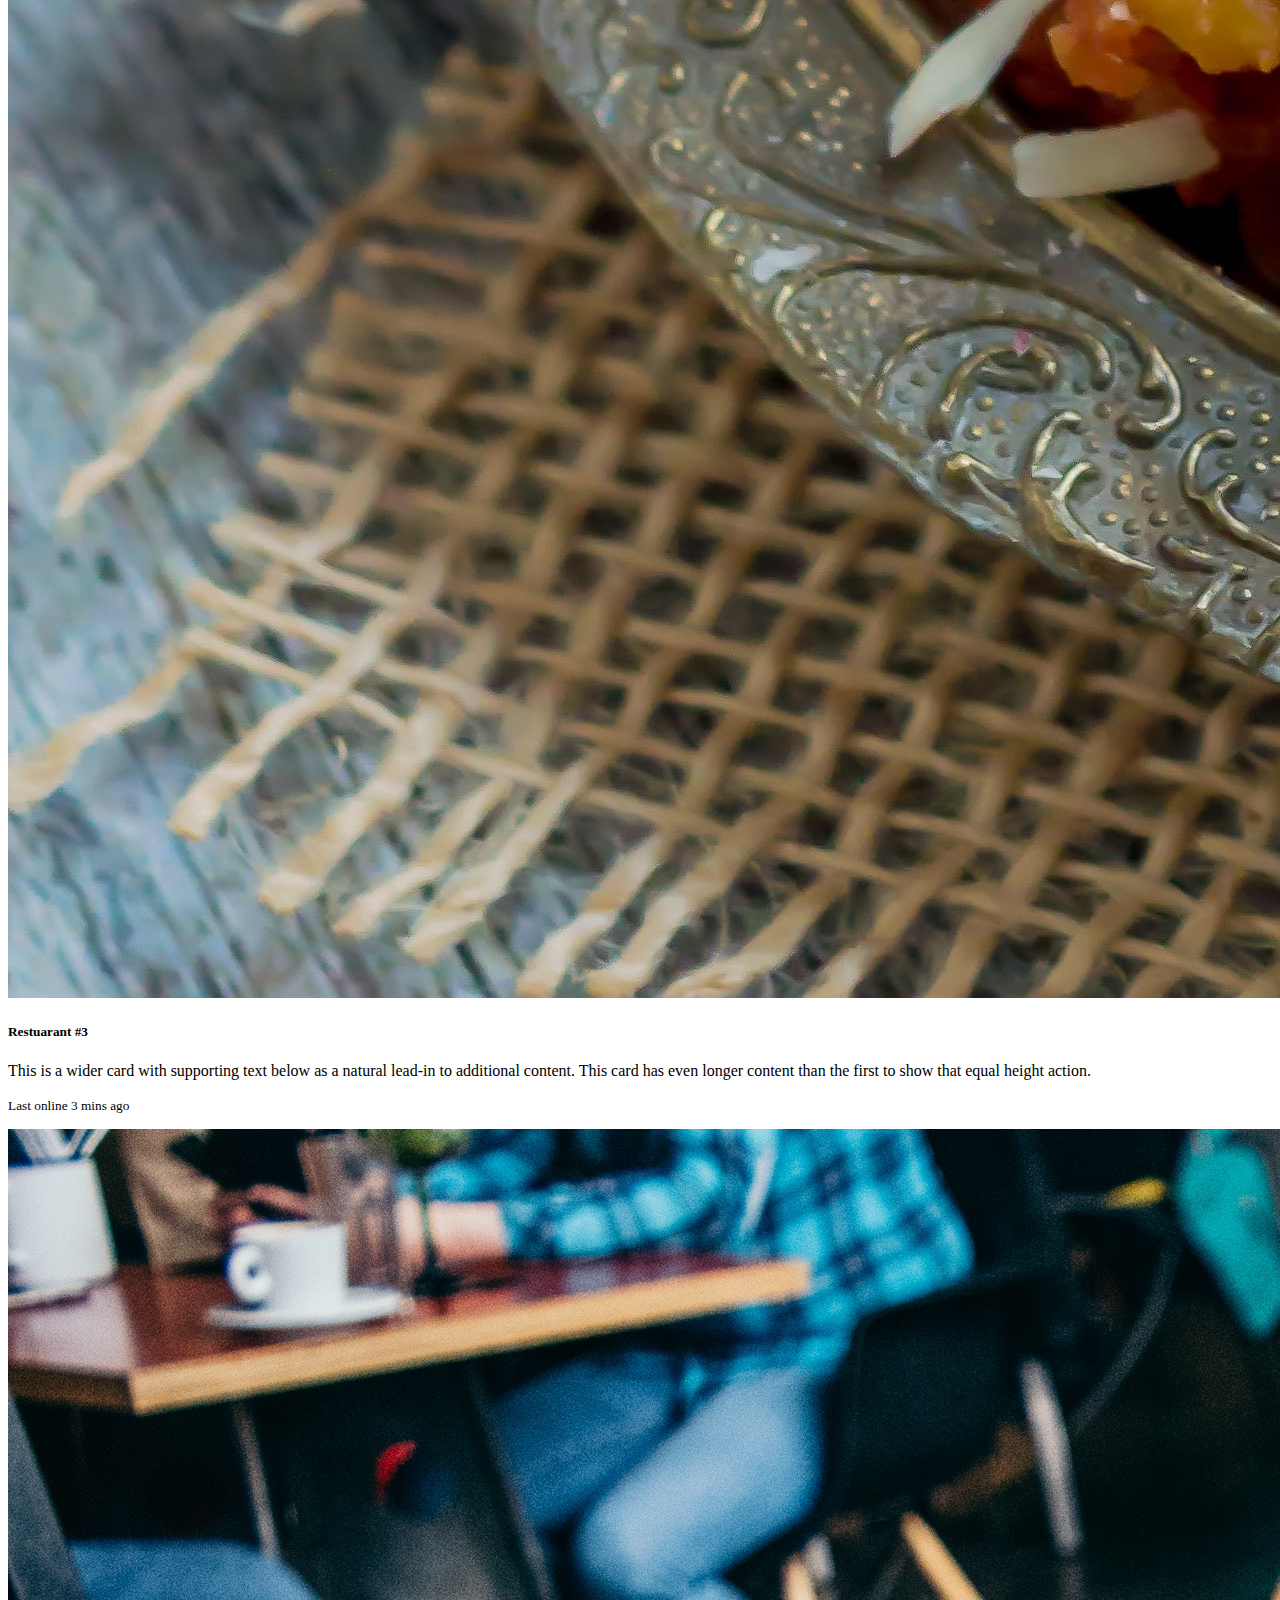
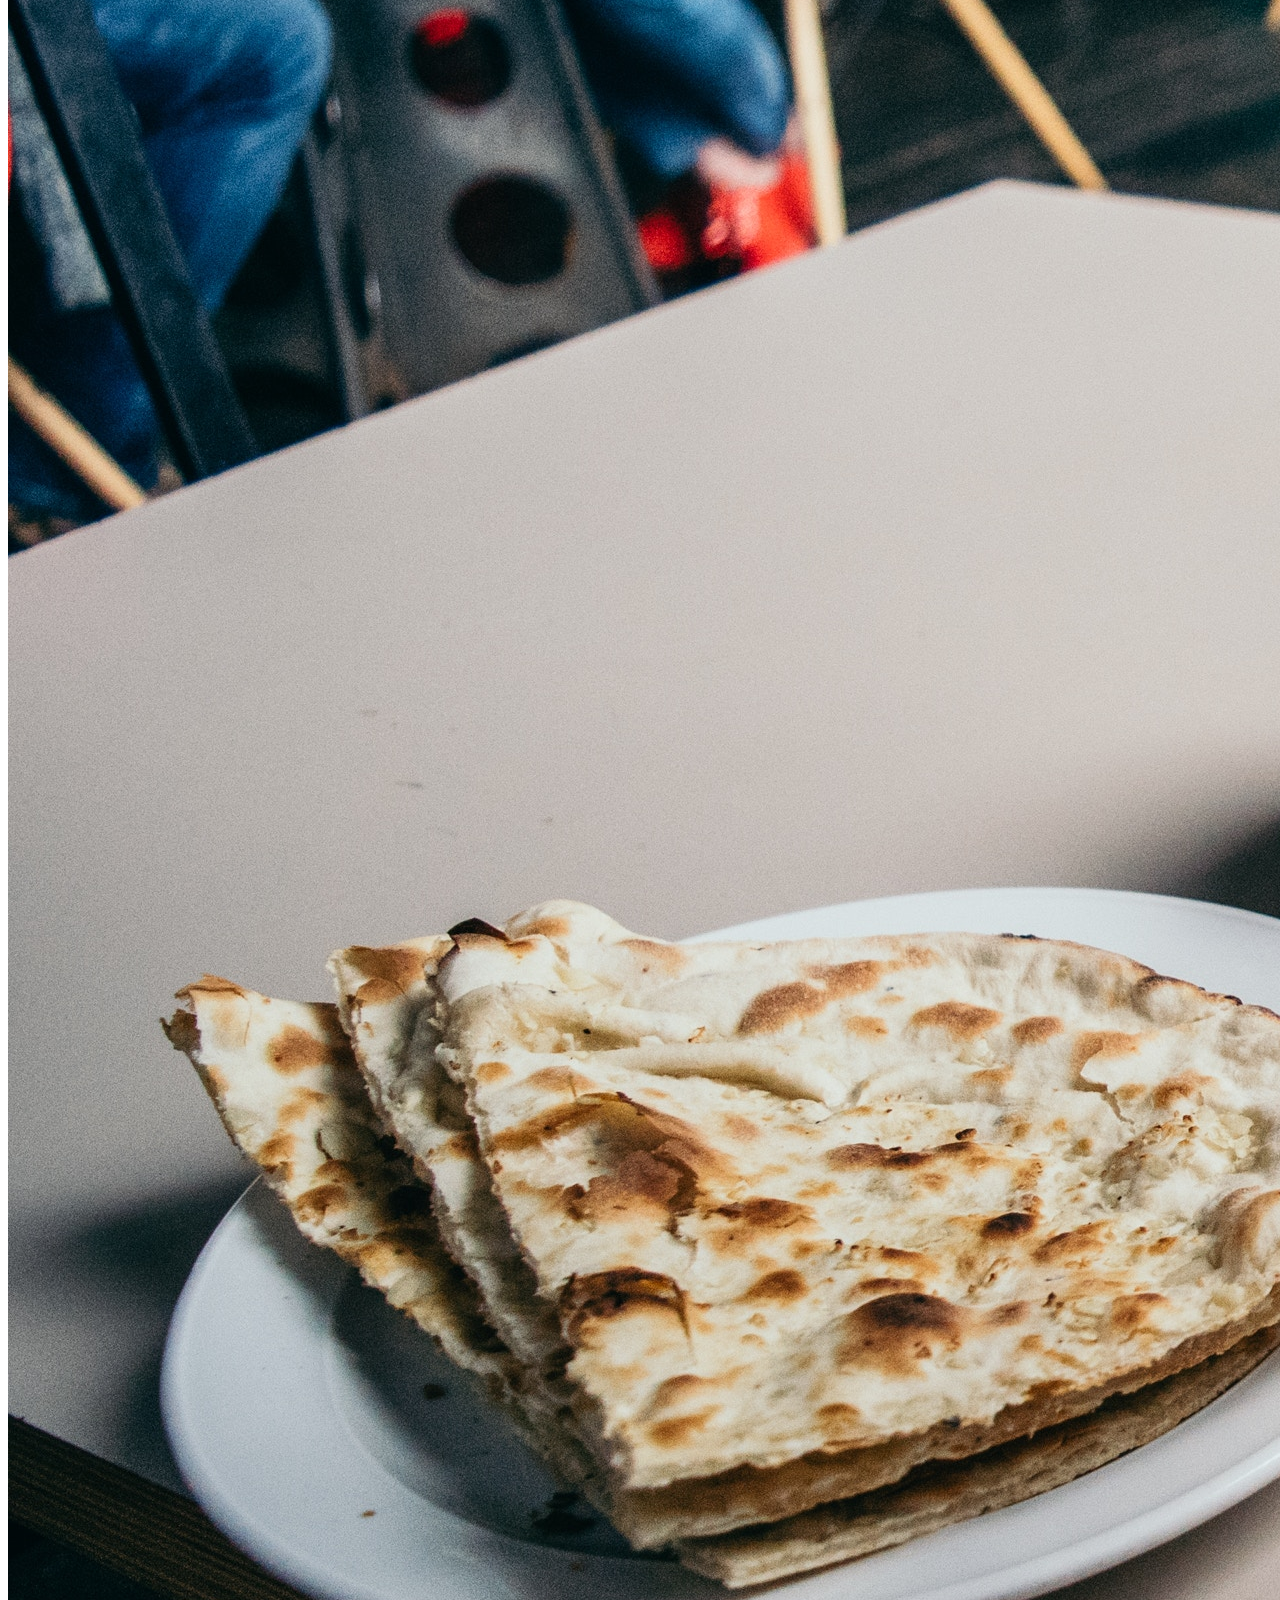
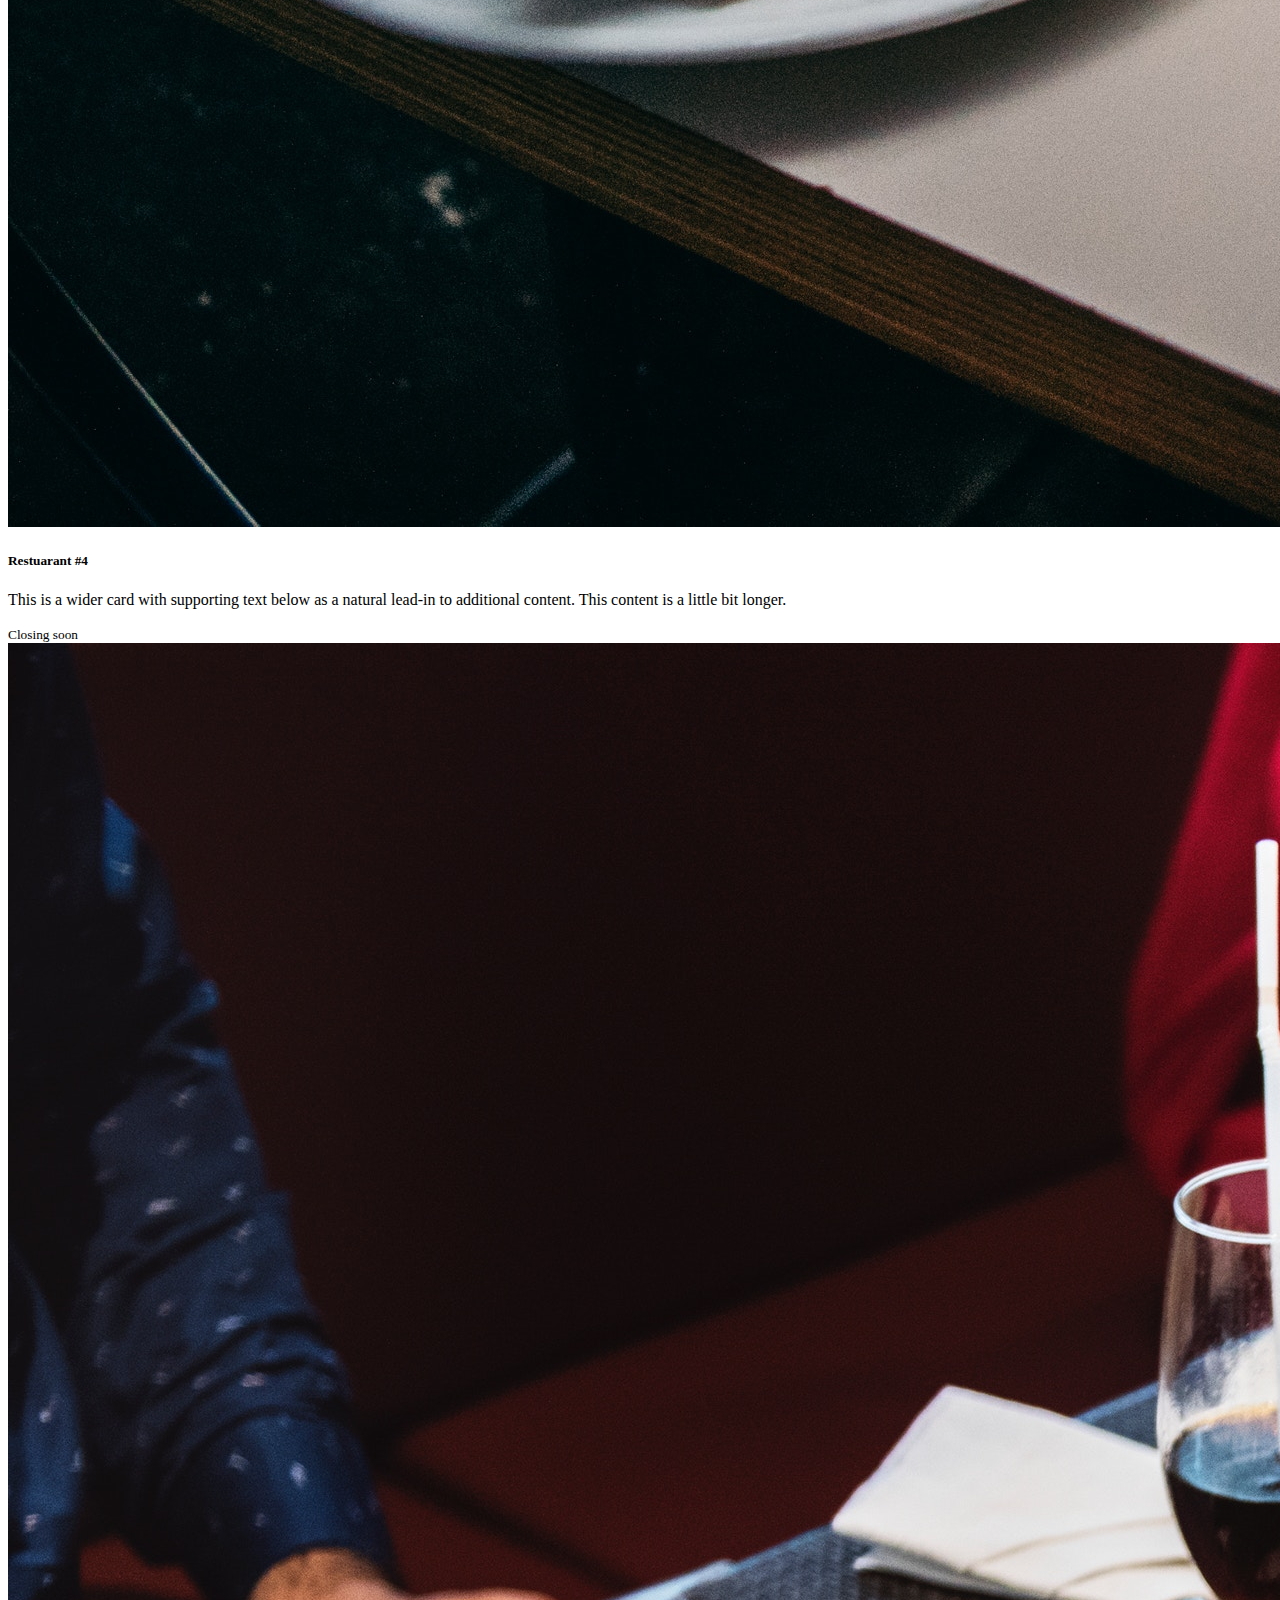
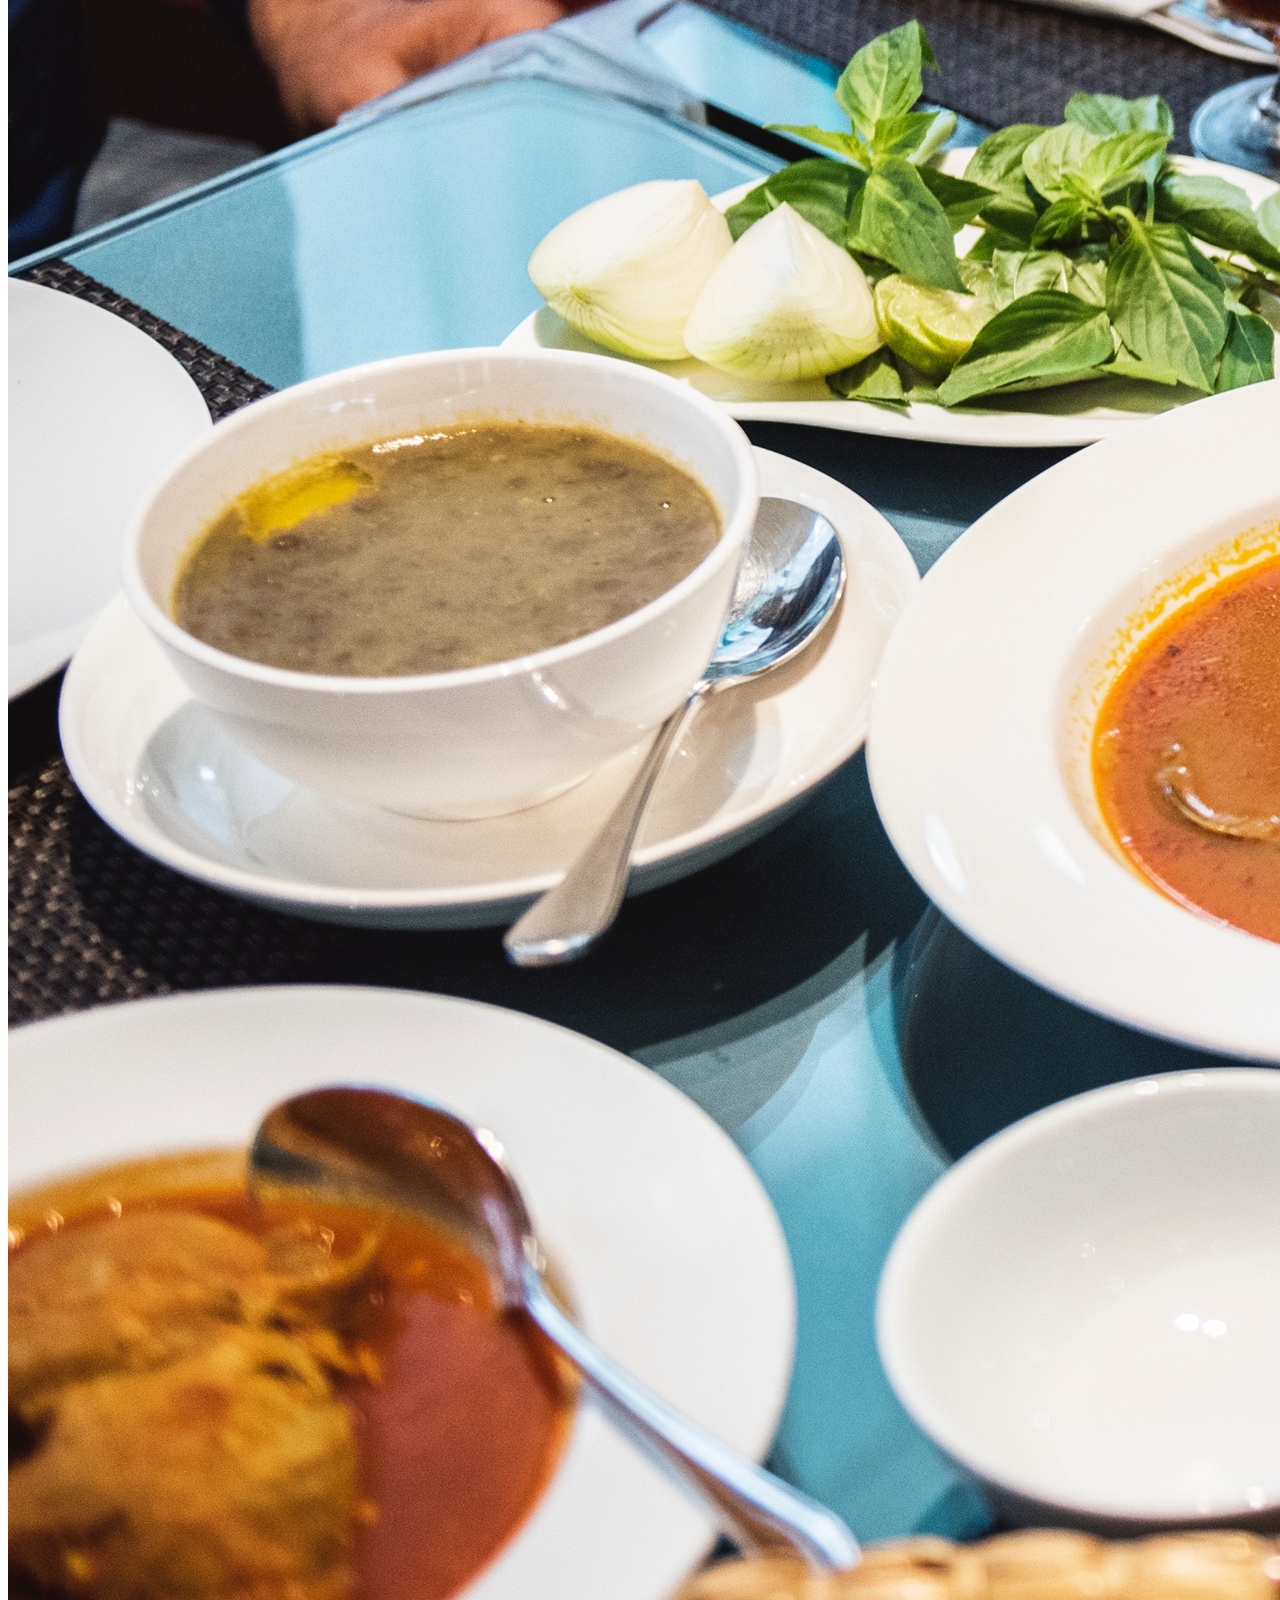
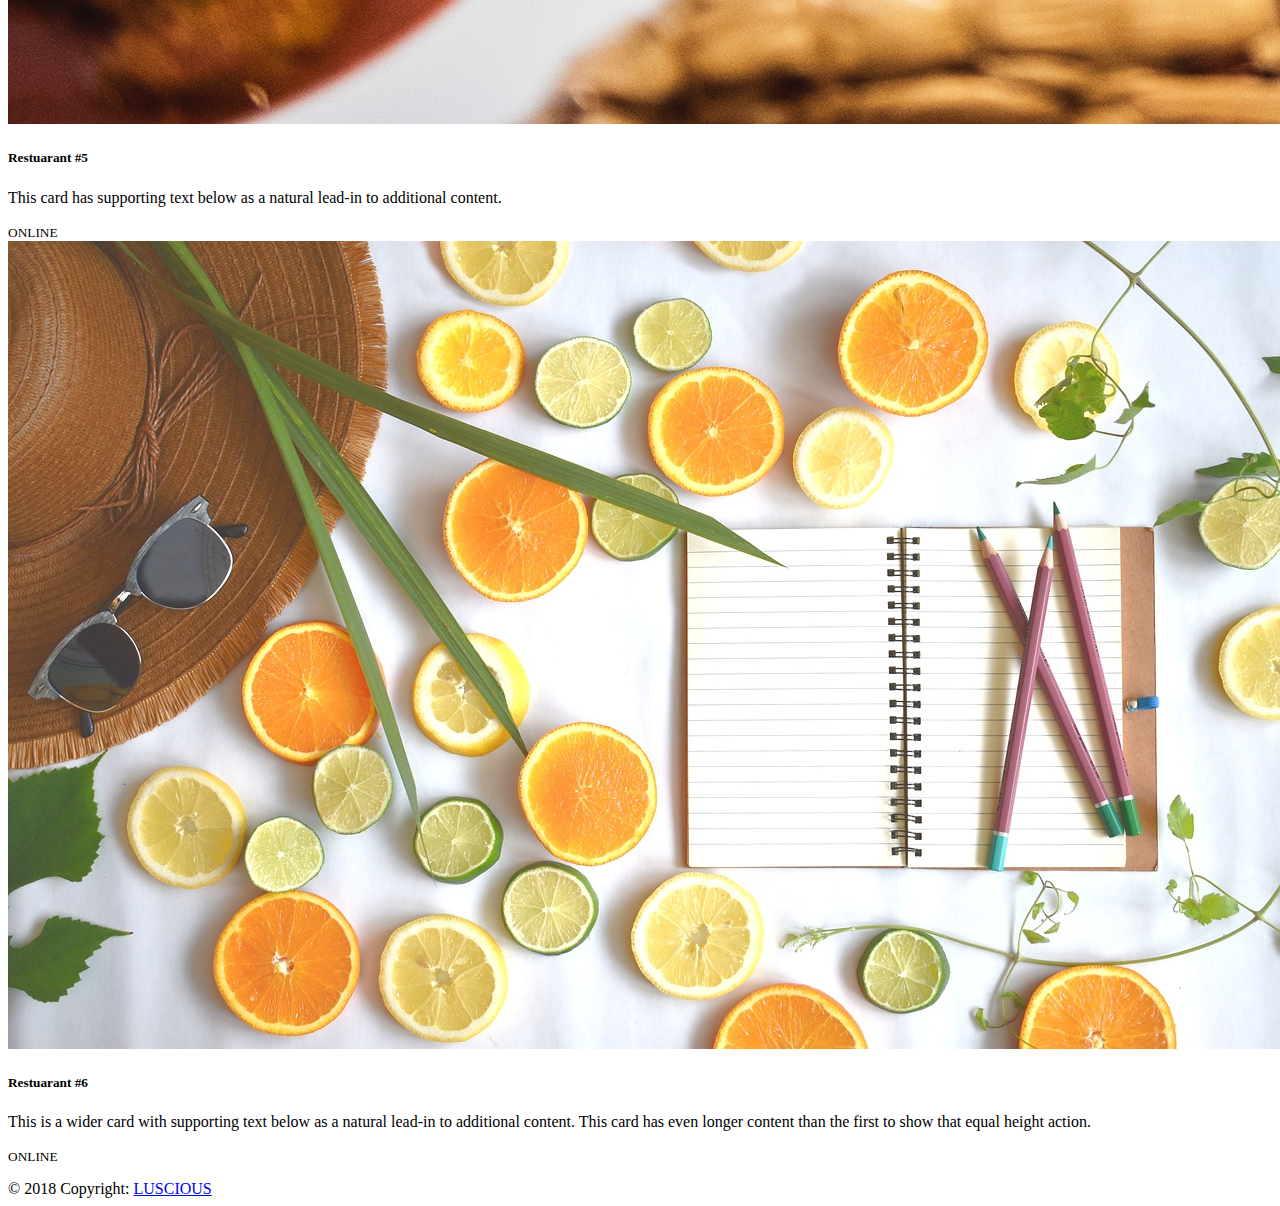
<file: test.html>
<!DOCTYPE html>
<html lang="en">
<head>
	<title>bootstrap</title>
	 <meta charset="utf-8">
    <meta name="viewport" content="width=device-width, initial-scale=1, shrink-to-fit=no">
    <link href="https://fonts.googleapis.com/css?family=Caveat+Brush" rel="stylesheet">
    <link href="https://fonts.googleapis.com/css?family=Aleo" rel="stylesheet">
    <link rel="stylesheet" type="text/css" href="css1.css">
	<link rel="stylesheet" href="https://stackpath.bootstrapcdn.com/bootstrap/4.2.1/css/bootstrap.min.css" integrity="sha384-GJzZqFGwb1QTTN6wy59ffF1BuGJpLSa9DkKMp0DgiMDm4iYMj70gZWKYbI706tWS" crossorigin="anonymous">




</head>
<body>
	<div class="container">
		<nav class="navbar  fixed-top navbar-expand-lg navbar-dark bg-dark">
  <a class="navbar-brand" href="#">LUSCIOUS</a>
  <button class="navbar-toggler" type="button" data-toggle="collapse" data-target="#navbarSupportedContent" aria-controls="navbarSupportedContent" aria-expanded="false" aria-label="Toggle navigation">
    <span class="navbar-toggler-icon"></span>
  </button>

  <div class="collapse navbar-collapse" id="navbarSupportedContent">
    <ul class="navbar-nav mr-auto">
      <li class="nav-item active">
        <a class="nav-link" href="#">Home <span class="sr-only">(current)</span></a>
      </li>
      <li class="nav-item">
        <a class="nav-link" href="#">About us</a>
      </li>
      <li class="nav-item dropdown">
        <a class="nav-link dropdown-toggle" href="#" id="navbarDropdown" role="button" data-toggle="dropdown" aria-haspopup="true" aria-expanded="false">
          Cities
        </a>
        <div class="dropdown-menu" aria-labelledby="navbarDropdown">
          <a class="dropdown-item" href="#">fakecity#1</a>
          <a class="dropdown-item" href="#">fakecity#2</a>
          <div class="dropdown-divider"></div>
          <a class="dropdown-item" href="#">Arriving soon</a>
        </div>
      </li>
      <li class="nav-item">
        <a class="nav-link " href="#" >serve with us</a>
      </li>
    </ul>
    <form class="form-inline my-2 my-lg-0">
      <input class="form-control mr-sm-2" type="email" placeholder="Email" aria-label="Search">
      <input class="form-control mr-sm-2" type="password" placeholder="enter password" aria-label="Search">
      <button class="btn btn-outline-success my-2 my-sm-0" type="submit">Login</button>
    </form>
  </div>
</nav>
</div>

<div class="container">
<div class="jumbotron" >
  <h1 class="display-4">LUSCIOUS</h1>
  <p class="lead">Get Your Food Fast And Customized.</p>
  <hr class="my-4">
 
  <a class="btn btn-primary btn-lg" href="abc.html" role="button">SIGN UP</a>
</div>
</div>

<div class="container">
<div class="card-group">
  <div class="card">
    <img src="images/card1.jpg" class="card-img-top" alt="...">
    <div class="card-body">
      <h5 class="card-title">Restuarant #1</h5>
      <p class="card-text">This is a wider card with supporting text below as a natural lead-in to additional content. This content is a little bit longer.</p>
    </div>
    <div class="card-footer">
      <small class="text-muted">ONLINE</small>
    </div>
  </div>
  <div class="card">
    <img src="images/card2.jpg" class="card-img-top" alt="...">
    <div class="card-body">
      <h5 class="card-title">Restuarant #2</h5>
      <p class="card-text">This card has supporting text below as a natural lead-in to additional content.</p>
    </div>
    <div class="card-footer">
      <small class="text-muted">ONLINE</small>
    </div>
  </div>
  <div class="card">
    <img src="images/card3.jpg" class="card-img-top" alt="...">
    <div class="card-body">
      <h5 class="card-title">Restuarant #3</h5>
      <p class="card-text">This is a wider card with supporting text below as a natural lead-in to additional content. This card has even longer content than the first to show that equal height action.</p>
    </div>
    <div class="card-footer">
      <small class="text-muted">Last online 3 mins ago</small>
    </div>
  </div>
</div>
</div>



<div class="container">
<div class="card-group">
  <div class="card">
    <img src="images/card4.jpg" class="card-img-top" alt="...">
    <div class="card-body">
      <h5 class="card-title">Restuarant #4</h5>
      <p class="card-text">This is a wider card with supporting text below as a natural lead-in to additional content. This content is a little bit longer.</p>
    </div>
    <div class="card-footer">
      <small class="text-muted">Closing soon</small>
    </div>
  </div>
  <div class="card">
    <img src="images/card5.jpg" class="card-img-top" alt="...">
    <div class="card-body">
      <h5 class="card-title">Restuarant #5</h5>
      <p class="card-text">This card has supporting text below as a natural lead-in to additional content.</p>
    </div>
    <div class="card-footer">
      <small class="text-muted">ONLINE</small>
    </div>
  </div>
  <div class="card">
    <img src="images/card6.jpg" class="card-img-top" alt="...">
    <div class="card-body">
      <h5 class="card-title">Restuarant #6</h5>
      <p class="card-text">This is a wider card with supporting text below as a natural lead-in to additional content. This card has even longer content than the first to show that equal height action.</p>
    </div>
    <div class="card-footer">
      <small class="text-muted">ONLINE</small>
    </div>
  </div>
</div>
</div>

<div class="container">
<footer class="page-footer font-small special-color-dark pt-4">


    <div class="footer-copyright text-center py-3">© 2018 Copyright:
      <a href="#"> LUSCIOUS</a>
    </div>
  

  </footer>
 </div>

<script src="https://stackpath.bootstrapcdn.com/bootstrap/4.2.1/js/bootstrap.min.js" integrity="sha384-B0UglyR+jN6CkvvICOB2joaf5I4l3gm9GU6Hc1og6Ls7i6U/mkkaduKaBhlAXv9k" crossorigin="anonymous"></script>
</body>
</html>
</file>
<file: css1.css>
.display-4{
      	font-family: 'Caveat Brush', cursive;
      }	
       .navbar-brand{
       	font-family: 'Caveat Brush', cursive;
      }	
      .container{
      	margin-top: 15px;
      	border-top: 5px;
      }
      .jumbotron{
      	background-image: url(images/jumbotron.jpg);
      	color: white;
      }
      #navbarSupportedContent{
      	font-family:  'Aleo', serif;
      }
</file>
<file: css2.css>
.container{
           margin-top: 10px;
             border: 1px black solid;
             padding: 15px;
             font-family:  'Aleo', serif;
     }
</file>
